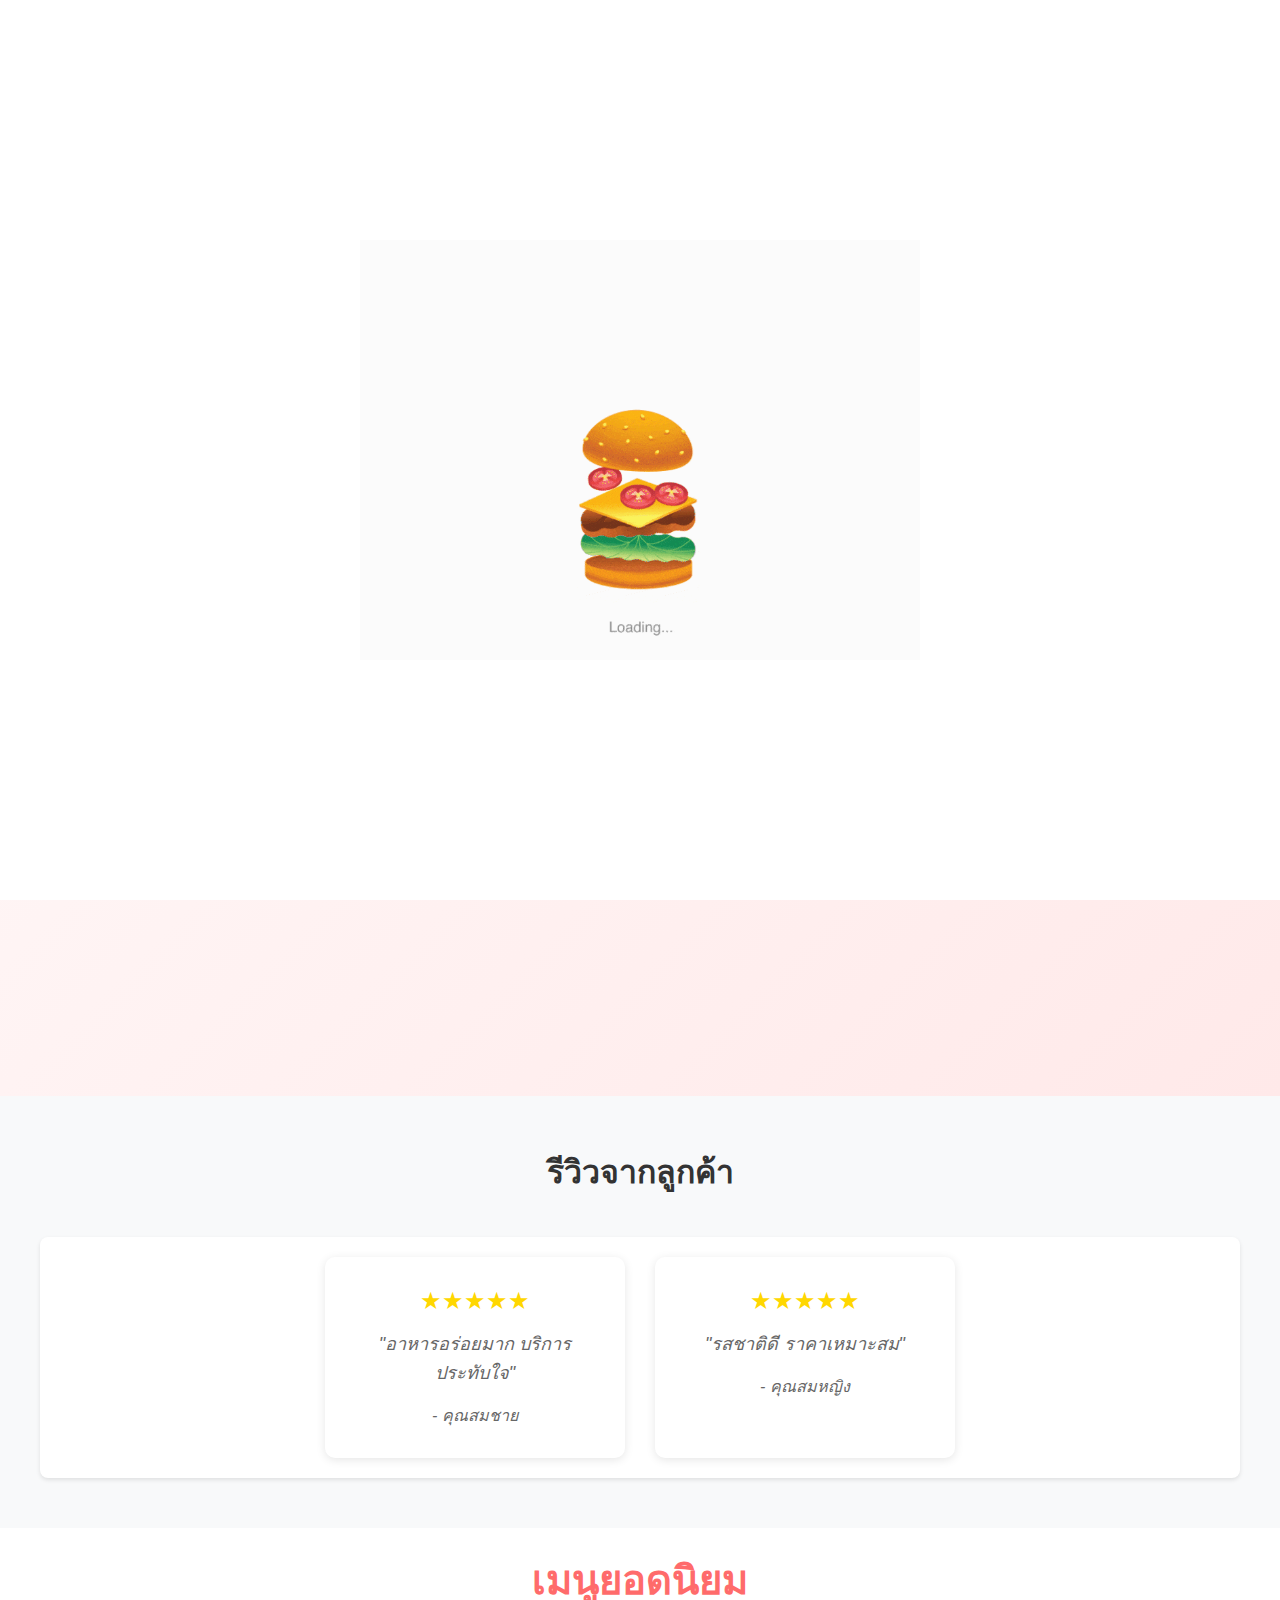
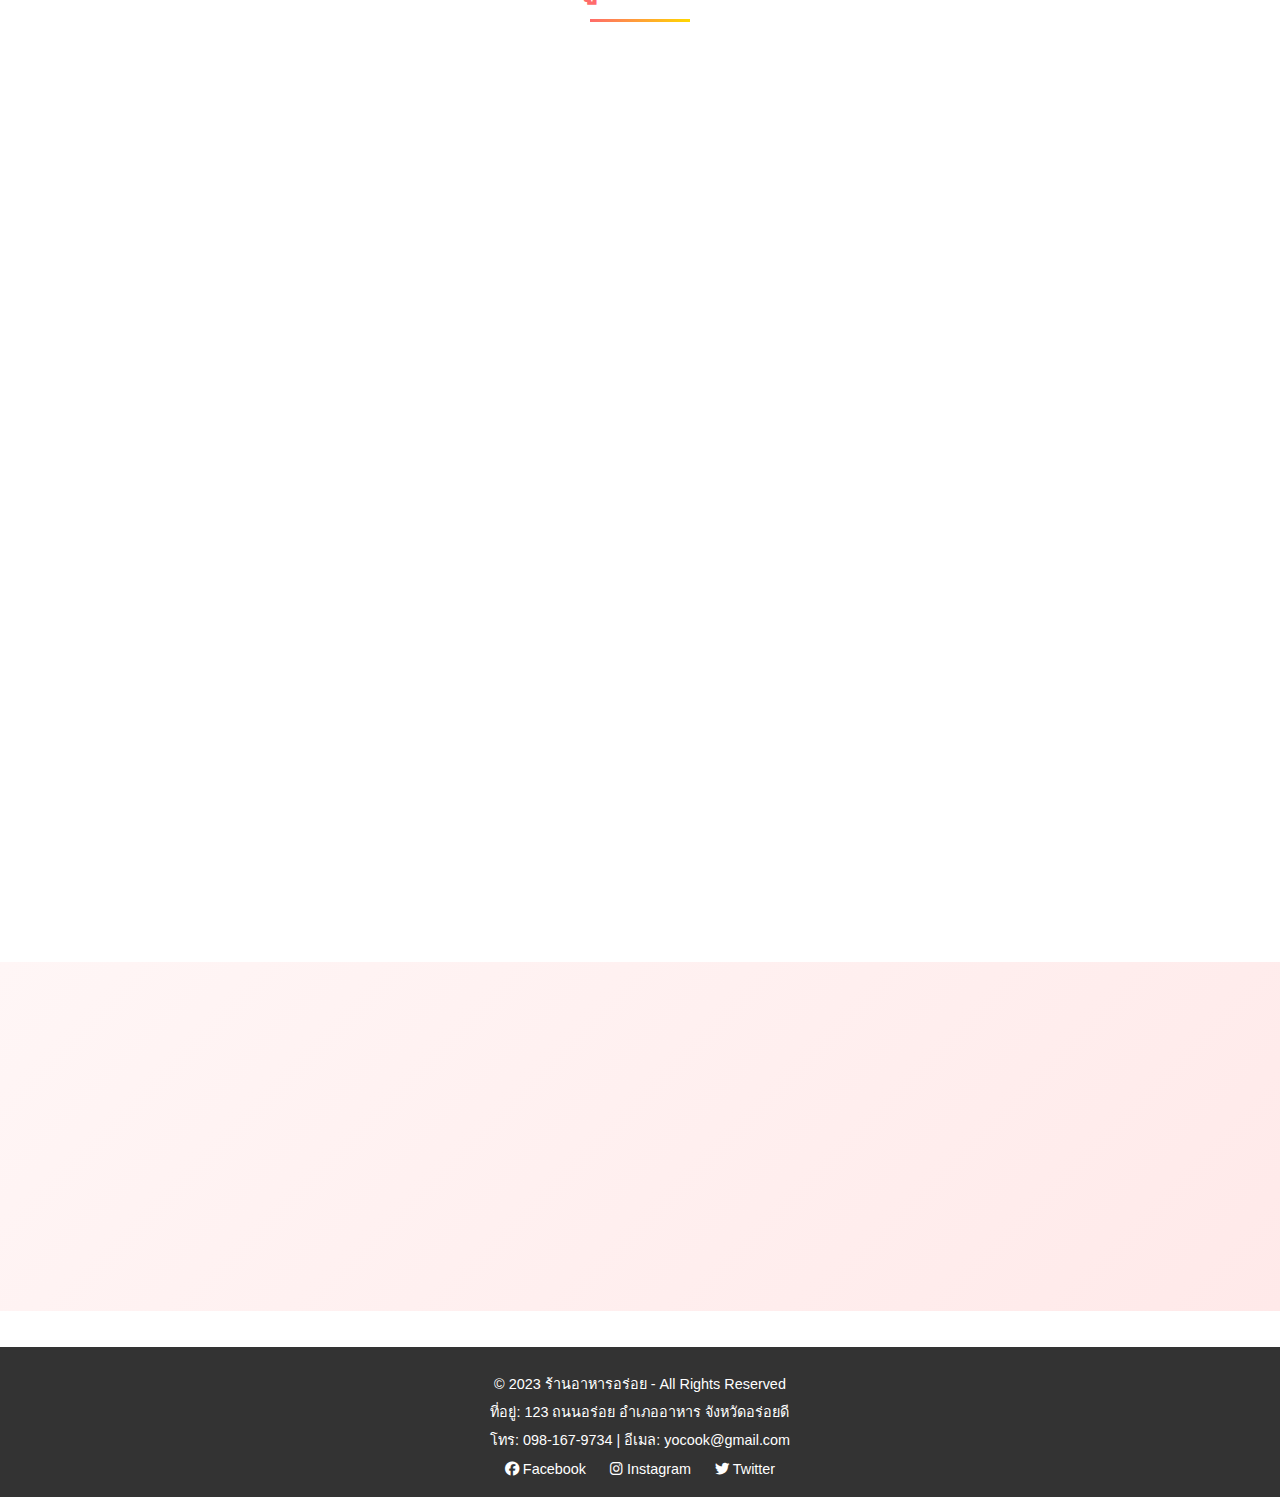
<file: index.html>
<!DOCTYPE html>
<html lang="th">

<head>
    <meta charset="UTF-8">
    <meta name="viewport" content="width=device-width, initial-scale=1.0, maximum-scale=1.0, user-scalable=no">
    <link rel="icon" type="image/png" href="assets/images/9.png">
    <title>YoCook</title>
    <link rel="stylesheet" href="assets/css/style.css">
    <link rel="stylesheet" href="https://cdnjs.cloudflare.com/ajax/libs/font-awesome/5.15.4/css/all.min.css">
    <link rel="stylesheet" href="https://cdnjs.cloudflare.com/ajax/libs/font-awesome/6.5.1/css/all.min.css">
</head>

<body>


    <header>
        <nav class="navbar">
            <div class="logo">
                <a href="index.html">
                    <img src="assets/images/3.png" class="logo-img" alt="ร้านอาหารออนไลน์">
                </a>
            </div>
            <ul class="nav-links">
                <li><a href="index.html"><i class="fas fa-home"></i> หน้าแรก</a></li>
                <li><a href="menu.html"><i class="fas fa-utensils"></i> เมนู</a></li>
                <li>
                    <a href="1.html">
                        <i class="fas fa-shopping-cart"></i>
                        <span class="cart-badge" style="display: none;">0</span>
                        อาหารที่สั่ง
                    </a>
                </li>
                <li><a href="contact.html"><i class="fas fa-envelope"></i> ติดต่อเรา</a></li>
            </ul>
            <div class="hamburger" onclick="toggleMenu()">
                <span></span>
                <span></span>
                <span></span>
            </div>
        </nav>
    </header>
    <script>
        function toggleMenu() {
            const navLinks = document.querySelector('.nav-links');
            navLinks.classList.toggle('active');
        }
    </script>

    <!-- Hero Section -->
    <section class="hero"
        style="background-image: url('assets/images/4.jpg'); background-size: cover; background-position: center;">
        <div class="hero-content">
            <h1>ยินดีต้อนรับสู่อาหาร<br>YoCook</h1> 
            <p>อร่อยทุกเมนู พร้อมเสิร์ฟด้วยใจ</p>
            <a href="menu.html" class="cta-button">สั่งอาหารเลย</a>
        </div>
    </section>

    <!-- เพิ่มหลังจาก Hero Section -->
    <section class="features">
        <div class="container">
            <div class="feature-box">
                <i class="fas fa-star"></i>
                <h3>อาหารคุณภาพ</h3>
                <p>วัตถุดิบสดใหม่ทุกวัน</p>
            </div>
            <div class="feature-box">
                <i class="fas fa-award"></i>
                <h3>รางวัลการันตี</h3>
                <p>การันตีความอร่อย</p>
            </div>
            <div class="feature-box">
                <i class="fas fa-users"></i>
                <h3>ลูกค้าประจำ</h3>
                <p>มากกว่า 1,000+ คน</p>
            </div>
        </div>
    </section>
    <!-- เพิ่มส่วน Testimonials -->
    <section class="reviews">
        <h2 class="section-title">รีวิวจากลูกค้า</h2>
        
        <div class="reviews-container">
            <div class="review-card">
                <div class="stars">★★★★★</div>
                <p class="review-text">"อาหารอร่อยมาก บริการประทับใจ"</p>
                <p class="reviewer">- คุณสมชาย</p>
            </div>

            <div class="review-card">
                <div class="stars">★★★★★</div>
                <p class="review-text">"รสชาติดี ราคาเหมาะสม"</p>
                <p class="reviewer">- คุณสมหญิง</p>
            </div>
        </div>
    </section>
    <!-- เพิ่มส่วน Popular Menu -->
    <section class="menu-section">
        <h2 class="menu-title">เมนูยอดนิยม</h2>
        
        <div class="product-grid">
            <div class="product-card">
                <img src="assets/images/1-1.jpg" alt="ข้าวผัดกุ้ง">
                <h3>ข้าวผัดกุ้ง</h3>
                <p>ราคา: 50 บาท</p>
                <button onclick="addToCart('ข้าวผัดกุ้ง',50)" class="order-btn">
                    <i class="fas fa-shopping-cart"></i> สั่งอาหาร
                </button>
            </div>
            <div class="product-card">
                <img src="assets/images/1-2.jpg" alt="ผัดไทยกุ้งสด">
                <h3>ผัดไทยกุ้งสด</h3>
                <p>ราคา: 60 บาท</p>
                <button onclick="addToCart('ผัดไทยกุ้งสด', 60)" class="order-btn">
                    <i class="fas fa-shopping-cart"></i> สั่งอาหาร
                </button>
            </div>
            <div class="product-card">
                <img src="assets/images/1-3.jpg" alt="แกงเขียวหวานไก่">
                <h3>แกงเขียวหวานไก่</h3>
                <p>ราคา: 55 บาท</p>
                <button onclick="addToCart('แกงเขียวหวานไก่', 55)" class="order-btn">
                    <i class="fas fa-shopping-cart"></i> สั่งอาหาร
                </button>
            </div>
            <div class="product-card">
                <img src="assets/images/1-8.jpg" alt="ปอเปี๊ยะทอด">
                <h3>ปอเปี๊ยะทอด</h3>
                <p>ราคา: 30 บาท</p>
                <button onclick="addToCart('ปอเปี๊ยะทอด',30)" class="order-btn">
                    <i class="fas fa-shopping-cart"></i> สั่งอาหาร
                </button>
            </div>
            <div class="product-card">
                <img src="assets/images/1-9.jpg" alt="หมูทอดกระเทียม">
                <h3>หมูทอดกระเทียม</h3>
                <p>ราคา: 50 บาท</p>
                <button onclick="addToCart('หมูทอดกระเทียม',50)" class="order-btn">
                    <i class="fas fa-shopping-cart"></i> สั่งอาหาร
                </button>
            </div>
            <div class="product-card">
                <img src="assets/images/1-7.jpg" alt="ข้าวมันไก่">
                <h3>ข้าวมันไก่</h3>
                <p>ราคา: 45 บาท</p>
                <button onclick="addToCart('ข้าวมันไก่',45)" class="order-btn">
                    <i class="fas fa-shopping-cart"></i> สั่งอาหาร
                </button>
            </div>
            <!-- เพิ่ม product-card อื่นๆ ตามต้องการ -->
        </div>
    </section>


    <!-- Promotion Banner -->
    <section class="promo-banner">
        <div class="promo-container">
            <div class="promo-item">
                <i class="fas fa-motorcycle"></i>
                <h3>จัดส่งฟรี</h3>
                <p>เมื่อสั่งอาหารครบ 300 บาท</p>
            </div>
            <div class="promo-item">
                <i class="fas fa-clock"></i>
                <h3>รวดเร็วทันใจ</h3>
                <p>จัดส่งภายใน 30 นาที</p>
            </div>
            <div class="promo-item">
                <i class="fas fa-percent"></i>
                <h3>โปรโมชั่นพิเศษ</h3>
                <p>ลด 10% เมื่อสั่งผ่านเว็บไซต์</p>
            </div>
        </div>
    </section>

    <br><br>





    <!-- Footer -->
    <footer class="footer">
        <div class="footer-content">
            <p>&copy; 2023 ร้านอาหารอร่อย - All Rights Reserved</p>
            <p>ที่อยู่: 123 ถนนอร่อย อำเภออาหาร จังหวัดอร่อยดี</p>
            <p>โทร: 098-167-9734 | อีเมล: yocook@gmail.com</p>
            <div class="social-links">
                <a href="https://facebook.com" target="_blank">
                    <i class="fab fa-facebook"></i> Facebook
                </a>
                <a href="https://instagram.com" target="_blank">
                    <i class="fab fa-instagram"></i> Instagram
                </a>
                <a href="https://twitter.com" target="_blank">
                    <i class="fab fa-twitter"></i> Twitter
                </a>
            </div>
        </div>
    </footer>

    
<!-- loader -->
    <div class="loader-container">
        <img src="assets/images/loader.gif" alt="">
    </div>
    <!-- Cookie Consent Banner -->
<div id="cookie-banner" class="cookie-banner">
    <div class="cookie-content">
        <p>เว็บไซต์นี้ใช้คุกกี้เพื่อพัฒนาประสบการณ์การใช้งานของคุณ</p>
        <div class="cookie-buttons">
            <button onclick="acceptCookies()">ยอมรับ</button>
            <button onclick="rejectCookies()" class="secondary">ปฏิเสธ</button>
        </div>
        </div>
    </div>



    <script src="assets/js/scrip.js"></script>
    <script src="assets/js/showSlides.js"></script>
    <script src="assets/js/cart.js"></script>
    <script src="assets/js/cookies.js"></script>
</body>

</html>
</file>
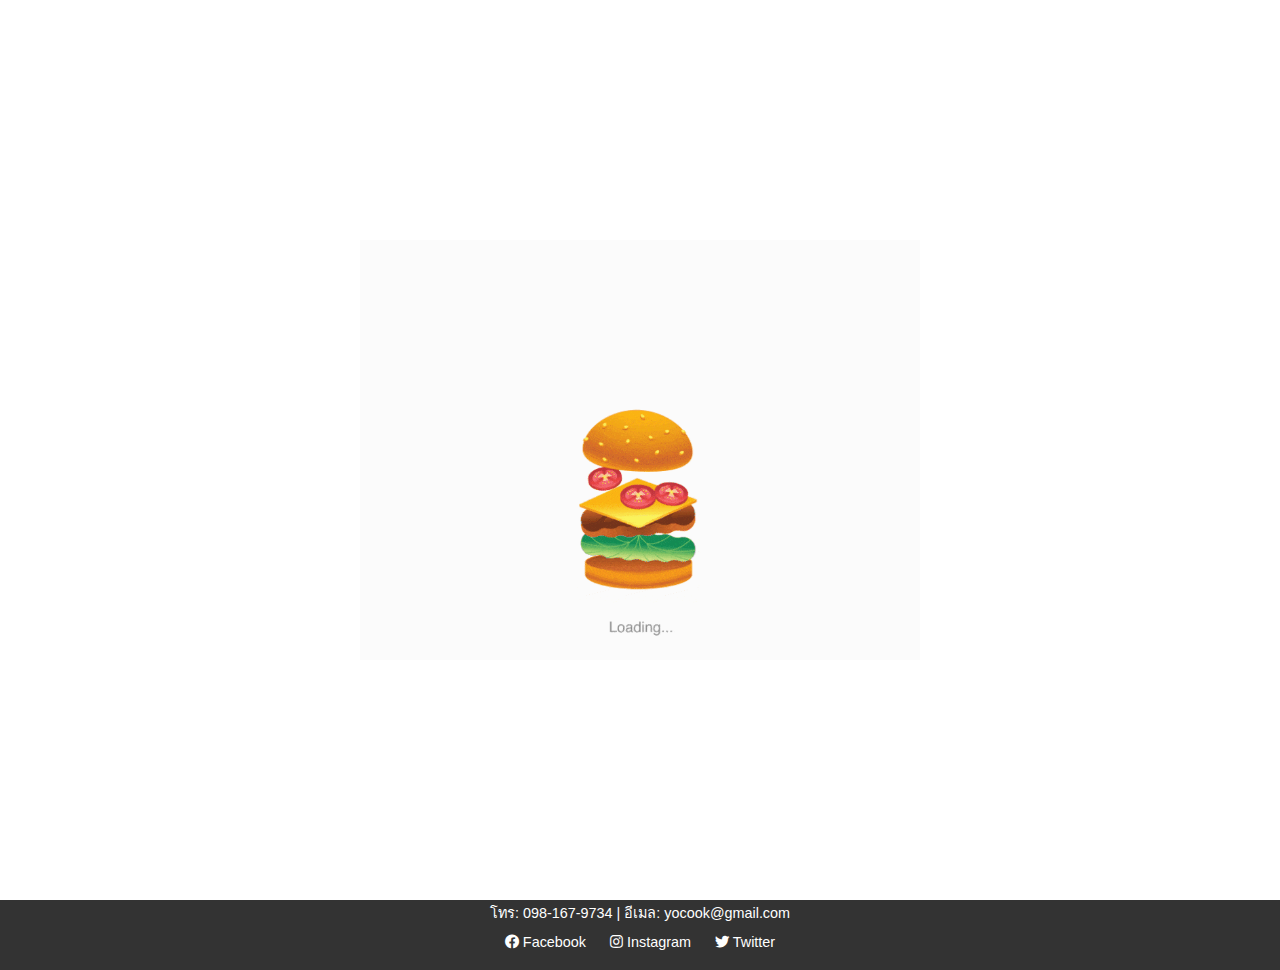
<file: 1.html>
<!DOCTYPE html>
<html lang="th">

<head>
    <meta charset="UTF-8">
    <meta name="viewport" content="width=device-width, initial-scale=1.0, maximum-scale=1.0, user-scalable=no">
    <link rel="icon" type="image/png" href="assets/images/9.png">
    <title>YoCook</title>
    <link rel="stylesheet" href="assets/css/style.css">
    <link rel="stylesheet" href="https://cdnjs.cloudflare.com/ajax/libs/font-awesome/5.15.4/css/all.min.css">
    <link rel="stylesheet" href="assets/css/orderHistory.css">
</head>

<body>
  
    <header>
        <nav class="navbar">
            <div class="logo">
                <a href="index.html">
                    <img src="assets/images/3.png" class="logo-img" alt="ร้านอาหารออนไลน์">
                </a>
            </div>
            <ul class="nav-links">
                <li><a href="index.html"><i class="fas fa-home"></i> หน้าแรก</a></li>
                <li><a href="menu.html"><i class="fas fa-utensils"></i> เมนู</a></li>
                <li><a href="1.html"><i class="fas fa-shopping-cart"></i> อาหารที่สั่ง</a></li>
                <li><a href="contact.html"><i class="fas fa-envelope"></i> ติดต่อเรา</a></li>
            </ul>
            <div class="hamburger" onclick="toggleMenu()">
                <span></span>
                <span></span>
                <span></span>
            </div>
        </nav>
    </header>
    <script>
        function toggleMenu() {
            const navLinks = document.querySelector('.nav-links');
            navLinks.classList.toggle('active');
        }
    </script>
    <br>


 <!-- Cart Section -->
 <div class="cart-wrapper">
    <div class="cart-progress">
        <div class="progress-step active" data-step="cart">
            <i class="fas fa-shopping-cart"></i>
            <span>ตะกร้าสินค้า</span>
        </div>
        <div class="progress-step" data-step="payment">
            <i class="fas fa-credit-card"></i>
            <span>ข้อมูลจัดส่ง</span>
        </div>
        <div class="progress-step" data-step="history">
            <i class="fas fa-history"></i>
            <span>ประวัติการสั่งซื้อ</span>
        </div>
    </div>

    <div class="cart-container">
        <div class="cart-content">
            <div class="cart-items">
                <h2>รายการอาหาร</h2>
                <div class="cart-table">
                    <table>
                        <thead>
                            <tr>
                                <th>รายการ</th>
                                <th>ราคา</th>
                                <th>จำนวน</th>
                                <th>รวม</th>
                                <th>ลบ</th>
                            </tr>
                        </thead>
                        <tbody id="cart-items">
                            <!-- รายการอาหารจะถูกเพิ่มที่นี่ด้วย JavaScript -->
                        </tbody>
                    </table>
                </div>
            </div>

            

            <div class="cart-summary">
                <div class="summary-card">
                    <h3>สรุปรายการสั่งซื้อ</h3>
                    <div class="summary-details">
                        <div class="summary-row">
                            <span>ค่าจัดส่ง</span>
                            <span>฿<span id="delivery">30</span></span>
                        </div>
                        <div class="summary-row discount">
                            <span>ส่วนด</span>
                            <span>-฿<span id="discount">0</span></span>
                        </div>
                        <div class="summary-row total">
                            <span>ยอดรวมทั้งสิ้น</span>
                            <span>฿<span id="total-price">0</span></span>
                        </div>
                    </div>

                    <div class="promo-code">
                        <input type="text" placeholder="ใส่โค้ดส่วนลด">
                        <button>ใช้โค้ด</button>
                    </div>

                    <div class="cart-buttons">
                        <button class="checkout-btn" onclick="handlePayment()">
                            <i class="fas fa-shopping-bag"></i> ดำเนินการสั่งซื้อ
                        </button>
                        <button class="clear-cart-btn" onclick="clearCart()">
                            <i class="fas fa-trash"></i> ล้างตะกร้า
                        </button>
                    </div>
                </div>
            </div>
        </div>
    </div>
</div>

    <!-- เพิ่มหลังจาก cart-container -->
    <div class="order-history-section" style="display: none;">
        <div class="history-container">
            <h2 class="history-title">
                <i class="fas fa-history"></i> ประวัติการสั่งซื้อ
            </h2>
            <div id="order-history-container"></div>
        </div>
    </div>

    <!-- Footer -->
    <footer class="footer">
        <div class="footer-content">
            <p>&copy; 2023 ร้านอาหารอร่อย - All Rights Reserved</p>
            <p>ที่อยู่: 123 ถนนอร่อย อำเภออาหาร จังหวัดอร่อยดี</p>
            <p>โทร: 098-167-9734 | อีเมล: yocook@gmail.com</p>
            <div class="social-links">
                <a href="https://facebook.com" target="_blank">
                    <i class="fab fa-facebook"></i> Facebook
                </a>
                <a href="https://instagram.com" target="_blank">
                    <i class="fab fa-instagram"></i> Instagram
                </a>
                <a href="https://twitter.com" target="_blank">
                    <i class="fab fa-twitter"></i> Twitter
                </a>
            </div>
        </div>
    </footer>





    <div class="loader-container">
        <img src="assets/images/loader.gif" alt="">
    </div>
  <!-- Cookie Consent Banner -->
  <div id="cookie-banner" class="cookie-banner">
    <div class="cookie-content">
        <p>เว็บไซต์นี้ใช้คุกกี้เพื่อพัฒนาประสบการณ์การใช้งานของคุณ</p>
        <div class="cookie-buttons">
            <button onclick="acceptCookies()">ยอมรับ</button>
            <button onclick="rejectCookies()" class="secondary">ปฏิเสธ</button>
        </div>
        </div>
    </div> 


    <script src="assets/js/scrip.js"></script>
    <script src="assets/js/showSlides.js"></script>
    <script src="assets/js/cart.js"></script>
    <script src="assets/js/cookies.js"></script>

    <!-- เพิ่ม payment.js แทน -->
    <script src="assets/js/payment.js"></script>
    <script src="assets/js/delivery.js"></script>

    <!-- เพิ่ม HTML สำหรับ popup ไว้ที่ท้ายไฟล์ก่อน </body> -->
    <div id="delivery-popup" class="popup">
        <div class="popup-content">
            <span class="close-popup">&times;</span>
            <h2>ข้อมูลจัดส่ง</h2>
            <form id="shipping-form">
                <div class="form-group">
                    <label for="fullname">ชื่อ-นามสกุล <span class="required">*</span></label>
                    <input type="text" id="fullname" name="fullname" required>
                </div>
                
                <div class="form-group">
                    <label for="phone">เบอร์โทรศัพท์ <span class="required">*</span></label>
                    <input type="tel" id="phone" name="phone" pattern="[0-9]{10}" required>
                </div>
                
                <div class="form-group">
                    <label for="email">อีเมล <span class="required">*</span></label>
                    <input type="email" id="email" name="email" required>
                </div>
                
                <div class="form-group">
                    <label for="address">ที่อยู่จัดส่ง <span class="required">*</span></label>
                    <textarea id="address" name="address" rows="3" required></textarea>
                </div>
                
                <div class="form-group">
                    <label for="note">หมายเหตุเพิ่มเติม</label>
                    <textarea id="note" name="note" rows="2"></textarea>
                </div>

                <div class="form-buttons">
                    <button type="button" class="confirm-btn" onclick="confirmDeliveryInfo()">
                        <i class="fas fa-check"></i> ยืนยันข้อมูล
                    </button>
                    <button type="button" class="cancel-btn" onclick="closeDeliveryPopup()">
                        <i class="fas fa-times"></i> ยกเลิก
                    </button>
                </div>
            </form>
        </div>
    </div>

    <div id="order-history-container"></div>

    <script src="assets/js/orderHistory.js"></script>


</body> 

</html>
</file>
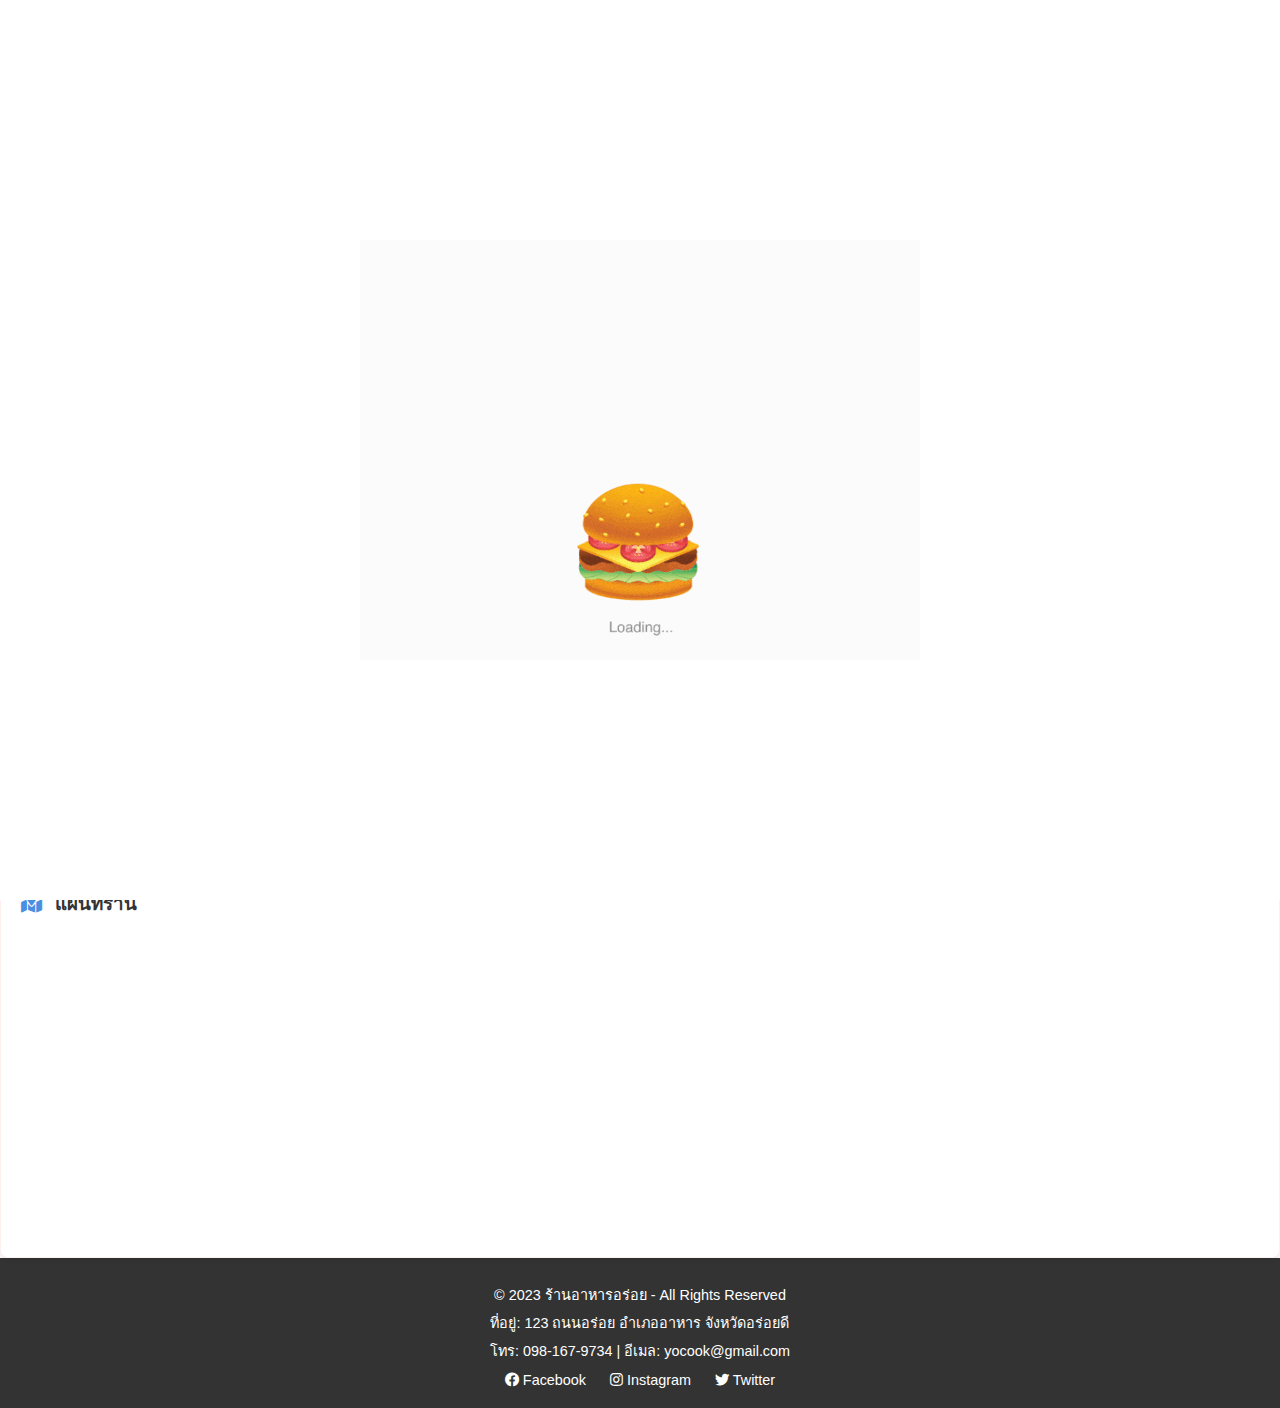
<file: contact.html>
<!DOCTYPE html>
<html lang="th">

<head>
    <meta charset="UTF-8">
    <meta name="viewport" content="width=device-width, initial-scale=1.0, maximum-scale=1.0, user-scalable=no">
    <link rel="icon" type="image/png" href="assets/images/9.png">
    <title>YoCook</title>
    <link rel="stylesheet" href="assets/css/style.css">
    <link rel="stylesheet" href="https://cdnjs.cloudflare.com/ajax/libs/font-awesome/5.15.4/css/all.min.css">
</head>

<body>

    <header>
        <nav class="navbar">
            <div class="logo">
                <a href="index.html">
                    <img src="assets/images/3.png" class="logo-img" alt="ร้านอาหารออนไลน์">
                </a>
            </div>
            <ul class="nav-links">
                <li><a href="index.html"><i class="fas fa-home"></i> หน้าแรก</a></li>
                <li><a href="menu.html"><i class="fas fa-utensils"></i> เมนู</a></li>
                <li><a href="1.html"><i class="fas fa-shopping-cart"></i> อาหารที่สั่ง</a></li>
                <li><a href="contact.html"><i class="fas fa-envelope"></i> ติดต่อเรา</a></li>


            </ul>
            <div class="hamburger" onclick="toggleMenu()">
                <span></span>
                <span></span>
                <span></span>
            </div>
        </nav>
    </header>
    <script>
        function toggleMenu() {
            const navLinks = document.querySelector('.nav-links');
            navLinks.classList.toggle('active');
        }
    </script>
    <br>

    <section class="contact-section">
        <div class="contact-container">
            <h2>ติดต่อเรา</h2>
            <div class="contact-content">
                <div class="contact-info">
                    <div class="info-item">
                        <i class="fas fa-map-marker-alt"></i>
                        <div>
                            <h3>ที่อยู่</h3>
                            <p>123 ถนนอร่อย อำเภออาหาร จังหวัดอร่อยดี 12345</p>
                        </div>
                    </div>
                    <div class="info-item">
                        <i class="fas fa-phone-alt"></i>
                        <div>
                            <h3>เบอร์โทรศัพท์</h3>
                            <p>098-167-9734</p><p>
                        </div>
                    </div>
                    <div class="info-item">
                        <i class="fas fa-envelope"></i>
                        <div>
                            <h3>อีเมล</h3>
                            <p>yocook@gmail.com</p>
                        </div>
                    </div>
                    <div class="info-item">
                        <i class="fas fa-clock"></i>
                        <div>
                            <h3>เวลาทำการ</h3>
                            <p>ทุกวัน 10:00 - 22:00 น.</p>
                        </div>
                    </div>
                </div>


                    <!-- Reviews Section -->
                    <div class="reviews-container">
                        <h3><i class="fas fa-star"></i> รีวิวจากลูกค้า</h3>
                        <div class="review-item">
                            <div class="review-header">
                                <span class="reviewer-name">คุณ สมชาย</span>
                                <div class="rating">
                                    <i class="fas fa-star"></i>
                                    <i class="fas fa-star"></i>
                                    <i class="fas fa-star"></i>
                                    <i class="fas fa-star"></i>
                                    <i class="fas fa-star"></i>
                                </div>
                            </div>
                            <p class="review-text">"อาหารอร่อยมาก บริการดีเยี่ยม บรรยากาศดี แนะนำเลยครับ"</p>
                        </div>

                        <div class="review-item">
                            <div class="review-header">
                                <span class="reviewer-name">คุณ สมหญิง</span>
                                <div class="rating">
                                    <i class="fas fa-star"></i>
                                    <i class="fas fa-star"></i>
                                    <i class="fas fa-star"></i>
                                    <i class="fas fa-star"></i>
                                    <i class="far fa-star"></i>
                                </div>
                            </div>
                            <p class="review-text">"ราคาสมเหตุสมผล รสชาติอาหารดี จะกลับมาอุดหนุนอีกแน่นอนค่ะ"</p>
                        </div>
                    </div>
                </div>
            </div>
        </div>
    </section>
    <!-- Google Maps -->
    <div class="map-container">
        <h3><i class="fas fa-map-marked-alt"></i> แผนที่ร้าน</h3>
        <iframe 
            src="https://www.google.com/maps/embed?pb=!1m18!1m12!1m3!1d496115.3313133451!2d100.35290282234278!3d13.724601490862454!2m3!1f0!2f0!3f0!3m2!1i1024!2i768!4f13.1!3m3!1m2!1s0x311d6032280d61f3%3A0x10100b25de24820!2z4LiB4Lij4Li44LiH4LmA4LiX4Lie4Lih4Lir4Liy4LiZ4LiE4Lij!5e0!3m2!1sth!2sth!4v1711099431099!5m2!1sth!2sth"
            width="100%" 
            height="300" 
            style="border:0;" 
            allowfullscreen="" 
            loading="lazy">
        </iframe>
    </div>

    <!-- Footer -->
    <footer class="footer">
        <div class="footer-content">
            <p>&copy; 2023 ร้านอาหารอร่อย - All Rights Reserved</p>
            <p>ที่อยู่: 123 ถนนอร่อย อำเภออาหาร จังหวัดอร่อยดี</p>
            <p>โทร: 098-167-9734 | อีเมล: yocook@gmail.com</p>
            <div class="social-links">
                <a href="https://facebook.com" target="_blank">
                    <i class="fab fa-facebook"></i> Facebook
                </a>
                <a href="https://instagram.com" target="_blank">
                    <i class="fab fa-instagram"></i> Instagram
                </a>
                <a href="https://twitter.com" target="_blank">
                    <i class="fab fa-twitter"></i> Twitter
                </a>
            </div>
        </div>
    </footer>

    <div class="loader-container">
        <img src="assets/images/loader.gif" alt="">
    </div>
  <!-- Cookie Consent Banner -->
  <div id="cookie-banner" class="cookie-banner">
    <div class="cookie-content">
        <p>เว็บไซต์นี้ใช้คุกกีเพื่อพัฒนาประสบการณ์การใช้งานของคุณ</p>
        <div class="cookie-buttons">
            <button onclick="acceptCookies()">ยอมรับ</button>
            <button onclick="rejectCookies()" class="secondary">ปฏิเสธ</button>
        </div>
        </div>
    </div>




    <script src="assets/js/scrip.js"></script>
    <script src="assets/js/showSlides.js"></script>
    <script src="assets/js/cart.js"></script>
    <script src="assets/js/cookies.js"></script>
</body> 

</html>
</file>
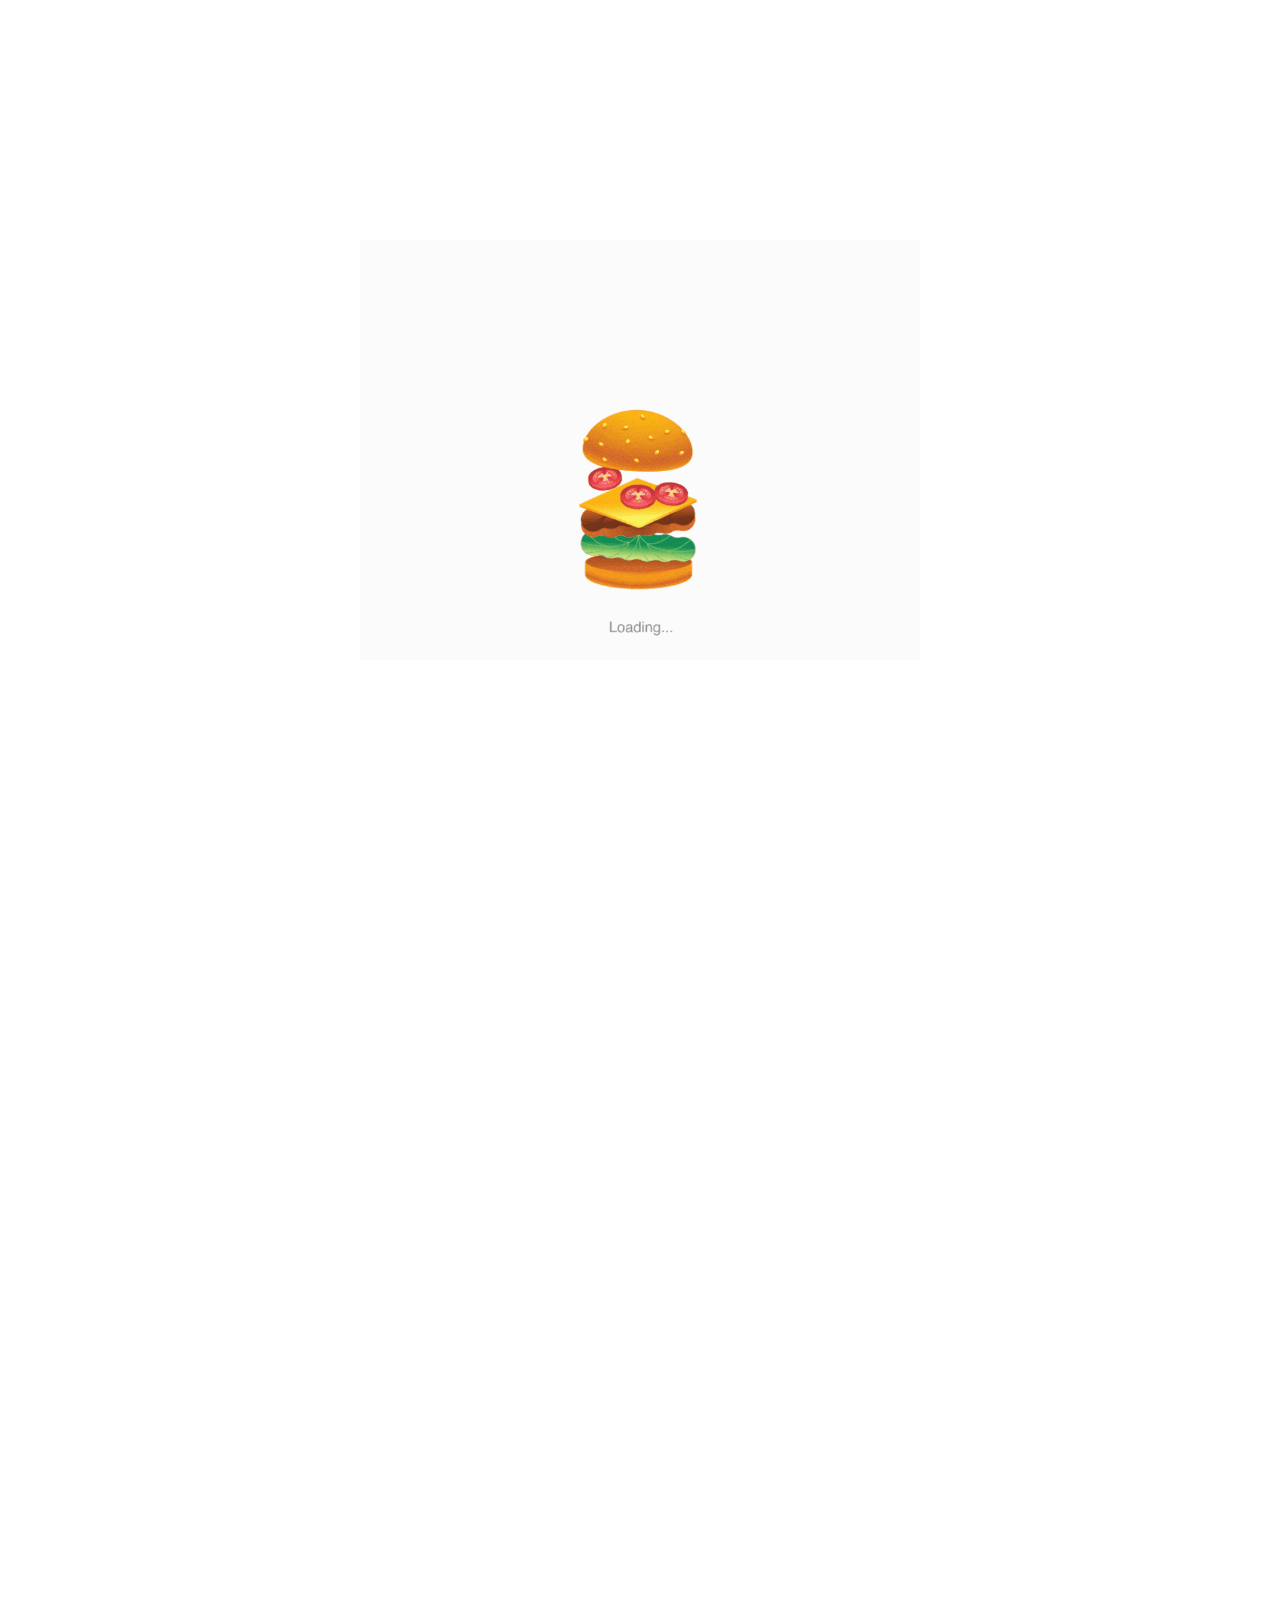
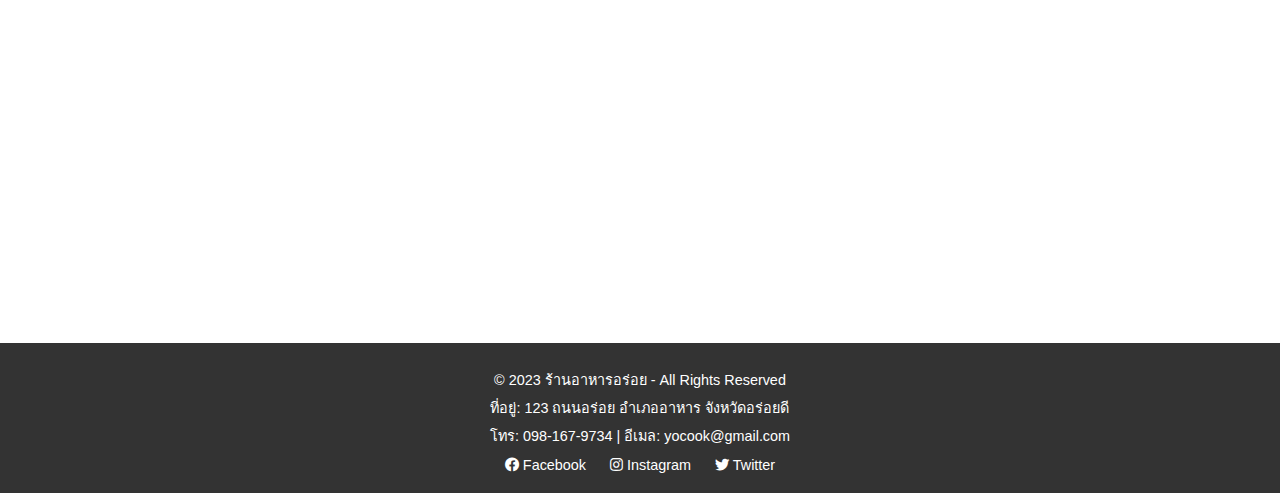
<file: menu.html>
<!DOCTYPE html>
<html lang="th">

<head>
    <meta charset="UTF-8">
    <meta name="viewport" content="width=device-width, initial-scale=1.0, maximum-scale=1.0, user-scalable=no">
    <link rel="icon" type="image/png" href="assets/images/9.png">
    <title>YoCook</title>
    <link rel="stylesheet" href="assets/css/style.css">
    <link rel="stylesheet" href="https://cdnjs.cloudflare.com/ajax/libs/font-awesome/5.15.4/css/all.min.css">
</head>

<body>
    <div class="loader-wrapper">
        <div class="loader">
            <div class="loader-inner">

            </div>
        </div>
    </div>
    <header>
        <nav class="navbar">
            <div class="logo">
                <a href="index.html">
                    <img src="assets/images/3.png" class="logo-img" alt="ร้านอาหารออนไลน์">
                </a>
            </div>
            <ul class="nav-links">
                <li><a href="index.html"><i class="fas fa-home"></i> หน้าแรก</a></li>
                <li><a href="menu.html"><i class="fas fa-utensils"></i> เมนู</a></li>
                <li>
                    <a href="1.html">
                        <i class="fas fa-shopping-cart"></i>
                        <span class="cart-badge" style="display: none;">0</span>
                        อาหารที่สั่ง
                    </a>
                </li>                
                <li><a href="contact.html"><i class="fas fa-envelope"></i> ติดต่อเรา</a></li>
            </ul>
            <div class="hamburger" onclick="toggleMenu()">
                <span></span>
                <span></span>
                <span></span>
            </div>
        </nav>
    </header>
    <script>
        function toggleMenu() {
            const navLinks = document.querySelector('.nav-links');
            navLinks.classList.toggle('active');
        }
    </script>



    <section id="menu">
        <section class="popular-menu">
            <h2>เมนูอาหาร</h2><br>
            <div class="product-grid">
                <div class="product-card">
                    <img src="assets/images/1-1.jpg" alt="Product 1"><br><br>
                    <h3>ข้าวผัดกุ้ง</h3>
                    <p>ราคา: 50 บาท</p>
                    <button onclick="addToCart('ข้าวผัดกุ้ง', 50)" class="order-btn">
                        <i class="fas fa-shopping-cart"></i> สั่งอาหาร
                    </button><br>
                </div>
                <div class="product-card">
                    <img src="assets/images/1-2.jpg" alt="Product 2"><br><br>   
                    <h3>ผัดไทยกุ้งสด</h3>
                    <p>ราคา: 60 บาท</p>
                    <button onclick="addToCart('ผัดไทยกุ้งสด', 60)" class="order-btn">
                        <i class="fas fa-shopping-cart"></i> สั่งอาหาร
                    </button><br>
                </div>
                <div class="product-card">
                    <img src="assets/images/1-3.jpg" alt="Product 3"><br><br>
                    <h3>แกงเขียวหวานไก่</h3>
                    <p>ราคา: 55 บาท</p>
                    <button onclick="addToCart('แกงเขียวหวานไก่', 55)" class="order-btn">
                        <i class="fas fa-shopping-cart"></i> สั่งอาหาร
                    </button><br>
                </div>

                <div class="product-card">
                    <img src="assets/images/1-5.jpg" alt="Product 4"><br><br>
                    <h3>ข้าวไข่ข้น</h3>
                    <p>ราคา: 50 บาท</p>
                    <button onclick="addToCart('ข้าวไข่ข้น',50)" class="order-btn">
                        <i class="fas fa-shopping-cart"></i> สั่งอาหาร
                    </button><br>
                </div>
                <div class="product-card">
                    <img src="assets/images/1-6.jpg" alt="Product 5"><br><br>   
                    <h3>ส้มตำไทย</h3>
                    <p>ราคา: 40 บาท</p>
                    <button onclick="addToCart('ส้มตำไทย',40)" class="order-btn">
                        <i class="fas fa-shopping-cart"></i> สั่งอาหาร
                    </button><br>
                </div>
                <div class="product-card">
                    <img src="assets/images/1-7.jpg" alt="Product 6"><br><br>      
                    <h3>ข้าวมันไก่</h3>
                    <p>ราคา: 45 บาท</p>
                    <button onclick="addToCart('ข้าวมันไก่',45)" class="order-btn">
                        <i class="fas fa-shopping-cart"></i> สั่งอาหาร
                    </button><br>
                </div>
                <div class="product-card">
                    <img src="assets/images/1-8.jpg" alt="Product 7"><br><br>   
                    <h3>ปอเปี๊ยะทอด</h3>
                    <p>ราคา: 30 บาท</p>
                    <button onclick="addToCart('ปอเปี๊ยะทอด',30)" class="order-btn">
                        <i class="fas fa-shopping-cart"></i> สั่งอาหาร
                    </button><br>
                </div>
                <div class="product-card">
                    <img src="assets/images/1-9.jpg" alt="Product 8"><br><br>
                    <h3>หมูทอดกระเทียม</h3>
                    <p>ราคา: 50 บาท</p>
                    <button onclick="addToCart('หมูทอดกระเทียม',50)" class="order-btn">
                        <i class="fas fa-shopping-cart"></i> สั่งอาหาร
                    </button><br>
                </div>
            </div>
        </section>
        <br><br>
    </section>







    <!-- Footer -->
    <footer class="footer">
        <div class="footer-content">
            <p>&copy; 2023 ร้านอาหารอร่อย - All Rights Reserved</p>
            <p>ที่อยู่: 123 ถนนอร่อย อำเภออาหาร จังหวัดอร่อยดี</p>
            <p>โทร: 098-167-9734 | อีเมล: yocook@gmail.com</p>
            <div class="social-links">
                <a href="https://facebook.com" target="_blank">
                    <i class="fab fa-facebook"></i> Facebook
                </a>
                <a href="https://instagram.com" target="_blank">
                    <i class="fab fa-instagram"></i> Instagram
                </a>
                <a href="https://twitter.com" target="_blank">
                    <i class="fab fa-twitter"></i> Twitter
                </a>
            </div>
        </div>
    </footer>


    <div class="loader-container">
        <img src="assets/images/loader.gif" alt="">
    </div>
  <!-- Cookie Consent Banner -->
  <div id="cookie-banner" class="cookie-banner">
    <div class="cookie-content">
        <p>เว็บไซต์นี้ใช้คุกกี้เพื่อพัฒนาประสบการณ์การใช้งานของคุณ</p>
        <div class="cookie-buttons">
            <button onclick="acceptCookies()">ยอมรับ</button>
            <button onclick="rejectCookies()" class="secondary">ปฏิเสธ</button>
        </div>
        </div>
    </div>
    <script src="assets/js/scrip.js"></script>
    <script src="assets/js/showSlides.js"></script>
    <script src="assets/js/cart.js"></script>
    <script src="assets/js/cookies.js"></script>
</body>

</html>
</file>
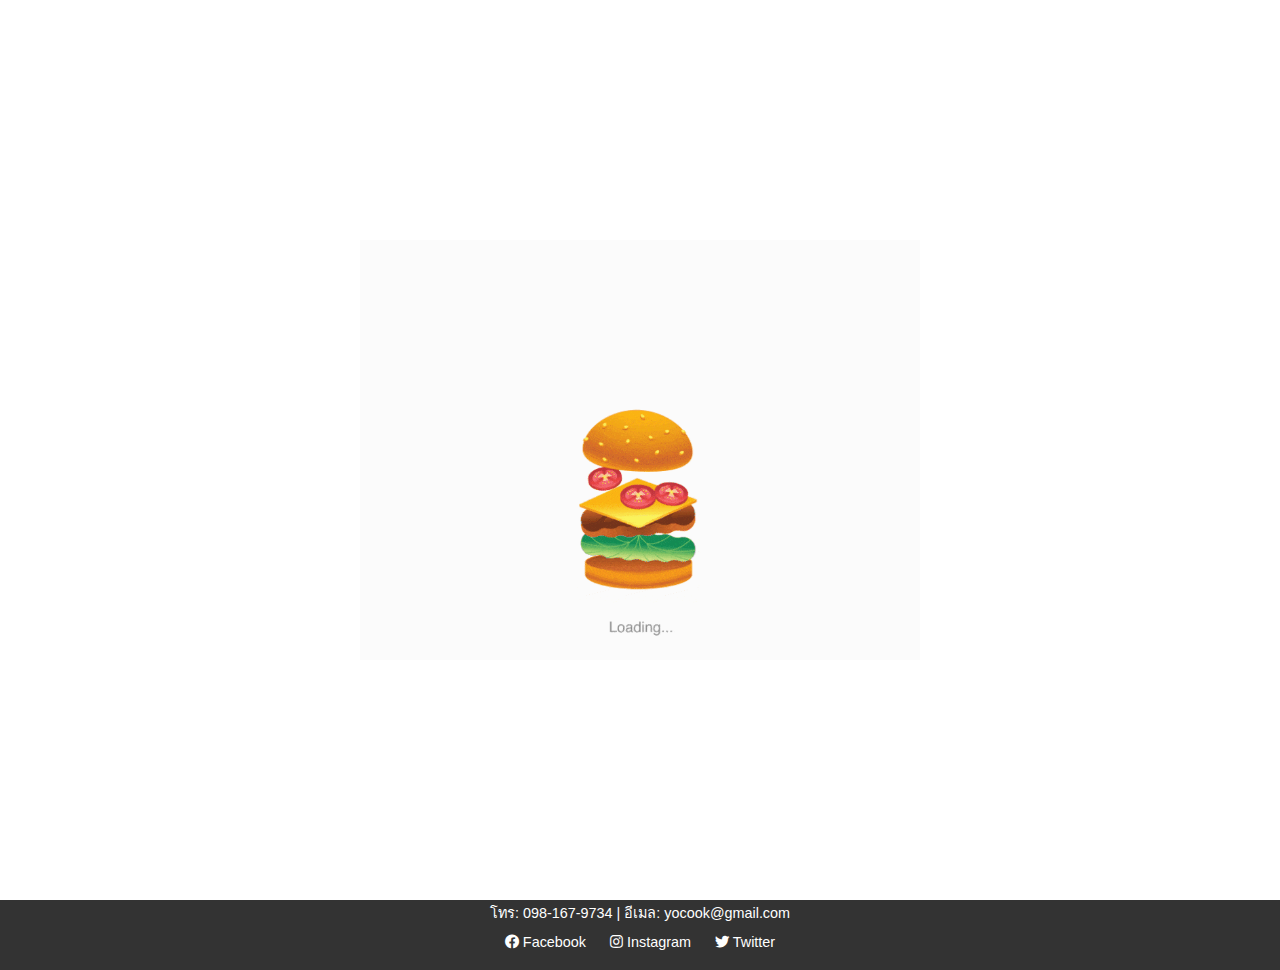
<file: success.html>
<!DOCTYPE html>
<html lang="th">
<head>
    <meta charset="UTF-8">
    <meta name="viewport" content="width=device-width, initial-scale=1.0">
    <link rel="icon" type="image/png" href="assets/images/9.png">
    <title>สั่งซื้อสำเร็จ - YoCook</title>
    <link rel="stylesheet" href="assets/css/style.css">
    <link rel="stylesheet" href="https://cdnjs.cloudflare.com/ajax/libs/font-awesome/5.15.4/css/all.min.css">
    <link rel="stylesheet" href="assets/css/success.css">
</head>
<body>
    <header>
        <nav class="navbar">
            <div class="logo">
                <a href="index.html">
                    <img src="assets/images/3.png" class="logo-img" alt="ร้านอาหารออนไลน์">
                </a>
            </div>
            <ul class="nav-links">
                <li><a href="index.html"><i class="fas fa-home"></i> หน้าแรก</a></li>
                <li><a href="menu.html"><i class="fas fa-utensils"></i> เมนู</a></li>
                <li><a href="1.html"><i class="fas fa-shopping-cart"></i> อาหารที่สั่ง</a></li>
                <li><a href="contact.html"><i class="fas fa-envelope"></i> ติดต่อเรา</a></li>
            </ul>
        </nav>
    </header>

    <main class="success-container">
        <div class="success-card">
            <i class="fas fa-check-circle success-icon"></i>
            <h1>ชำระเงินเสร็จสิ้น</h1>
            <div class="payment-status">
                <i class="fas fa-check-circle"></i>
                <span>การชำระเงินสำเร็จ</span>
            </div>
            <div class="order-details">
                <p>หมายเลขคำสั่งซื้อ: <span id="orderNumber"></span></p>
                <p>วันที่สั่งซื้อ: <span id="orderDate"></span></p>
                <hr>
                <h3>ข้อมูลการจัดส่ง</h3>
                <p>ชื่อผู้รับ: <span id="customerName"></span></p>
                <p>ที่อยู่จัดส่ง: <span id="shippingAddress"></span></p>
                <p>เบอร์โทร: <span id="phoneNumber"></span></p>
                <p>อีเมล: <span id="email"></span></p>
                <hr>
                <p class="total-amount">ยอดรวมทั้งสิ้น: ฿<span id="totalAmount"></span></p>
            </div>
            <div class="action-buttons">
                <a href="index.html" class="btn-home">
                    <i class="fas fa-home"></i> กลับหน้าแรก
                </a>
                <a href="1.html" class="btn-history">
                    <i class="fas fa-history"></i> ดูประวัติการสั่งซื้อ
                </a>
            </div>
        </div>
    </main>

    <script src="assets/js/success.js"></script>
</body>
</html>
</file>
<file: assets/css/style.css>
body {
    margin: 0;
    padding-top: 70px;
    font-family: 'Prompt', sans-serif;
    padding-top: 70px;
    margin: 0;
    overflow-x: hidden;
}

.header-container {
    background: url('assets/images/header-bg.jpg') no-repeat center center/cover;
    color: white;
    text-align: center;
    padding: 100px 20px;
}

.header-btn {
    background-color: #007BFF;
    color: white;
    padding: 10px 20px;
    border: none;
    cursor: pointer;
    border-radius: 5px;
}

.featured-items {
    padding: 40px 20px;
    text-align: center;
}

.product-grid {
    display: flex;
    gap: 20px;
    justify-content: center;
    flex-wrap: wrap;
}

.product-card {
    background-color: #f8f8f8;
    border: 1px solid #ddd;
    border-radius: 10px;
    overflow: hidden;
    width: 250px;
    text-align: center;
    padding: 20px;
}

.product-card img {
    max-width: 100%;
    height: auto;
    border-radius: 5px;
}

.buy-btn {
    background-color: #28A745;
    color: white;
    padding: 10px 15px;
    border: none;
    cursor: pointer;
    border-radius: 5px;
}


header {
    color: white;
    padding: 1em;
    text-align: center;
    margin: 0;
    width: 100%;
}

nav a {
    margin: 0 1em;
    color: white;
    text-decoration: none;
}

section {
    padding: 1em;
    margin: 0;
    width: 100%;
}

.product {
    border: 1px solid #ddd;
    padding: 1em;
    margin: 1em 0;
    background-color: white;
}

button {
    background-color: #28a745;
    color: white;
    border: none;
    padding: 0.5em;
    cursor: pointer;
}

button:hover {
    background-color: #218838;
}

/* styles.css */

/* Reset Style */
* {
    margin: 0;
    padding: 0;
    box-sizing: border-box;
}

/* Navbar Styles - ปรับปรุงใหม่ */
.navbar {
    position: fixed;
    top: 0;
    left: 0;
    width: 100%;
    height: 80px; /* กำหนดความสูงที่แน่นอน */
    background: white;
    display: flex;
    justify-content: space-between;
    align-items: center;
    padding: 0 5%;
    box-shadow: 0 2px 10px rgba(0, 0, 0, 0.1);
    z-index: 1000;
}

/* Logo */
.logo {
    height: 60px; /* กำหนดความสูงที่แน่นอน */
    display: flex;
    align-items: center;
}

.logo-img {
    height: 50px; /* กำหนดขนาดโลโก้ที่แน่นอน */
    width: auto;
}

/* Navigation Links */
.nav-links {
    display: flex;
    gap: 2.5rem; /* เพิ่มระยะห่างระหว่างเมนู */
    list-style: none;
    margin: 0;
    padding: 0;
    height: 100%;
    align-items: center;
}

.nav-links li a {
    text-decoration: none;
    color: #333;
    font-size: 16px; /* กำหนดขนาดตัวอักษรที่แน่นอน */
    font-weight: 500;
    padding: 10px 20px;
    border-radius: 25px;
    transition: all 0.3s ease;
    display: flex;
    align-items: center;
    gap: 8px;
}

.nav-links li a i {
    font-size: 16px; /* กำหนดขนาดไอคอนที่แน่นอน */
}

.nav-links li a:hover {
    background-color: #ff6b6b;
    color: white;
}

/* Cart Badge */
.cart-badge {
    position: absolute;
    top: -10px;
    right: -10px;
    background-color: #ff6b6b;
    color: white;
    border-radius: 50%;
    padding: 4px 8px;
    font-size: 12px;
    font-weight: bold;
    min-width: 20px;
    text-align: center;
}

.nav-links li {
    position: relative; /* สำหรับการจัดตำแหน่ง badge */
}

/* Hamburger Menu */
.hamburger {
    display: none;
    cursor: pointer;
    width: 30px;
    height: 20px;
    position: relative;
}

.hamburger span {
    display: block;
    width: 100%;
    height: 2px;
    background: #333;
    position: absolute;
    transition: all 0.3s ease;
}

.hamburger span:first-child {
    top: 0;
}

.hamburger span:nth-child(2) {
    top: 9px;
}

.hamburger span:last-child {
    top: 18px;
}

/* Responsive Design */
@media (max-width: 768px) {
    .navbar {
        height: 70px; /* ปรับความสูงสำหรับมือถือ */
        padding: 0 4%;
    }

    .logo-img {
        height: 40px; /* ปรับขนาดโลโก้สำหรับมือถือ */
    }

    .hamburger {
        display: block;
    }

    .nav-links {
        position: fixed;
        top: 70px;
        left: 0;
        width: 100%;
        background: white;
        flex-direction: column;
        padding: 20px 0;
        gap: 15px;
        display: none;
        box-shadow: 0 4px 6px rgba(0, 0, 0, 0.1);
    }

    .nav-links.active {
        display: flex;
    }

    .nav-links li {
        width: 100%;
    }

    .nav-links li a {
        width: 100%;
        padding: 15px 30px;
        border-radius: 0;
        justify-content: flex-start;
    }
}

/* ปรับ padding ของ body ให้พอดีกับ navbar */
body {
    padding-top: 80px; /* ต้องเท่าับควาสูงของ navbar */
}

@media (max-width: 768px) {
    body {
        padding-top: 70px; /* ปรับตาม navbar บนมือถือ */
    }
}

/* Section Styles */
section {
    padding: 20px;
}

/* สไตล์สำหรับเมนูอาหาร */
#menu {
    text-align: center;
    padding: 20px;
}

.menu-grid {
    display: grid;
    grid-template-columns: repeat(3, 1fr);
    gap: 20px;
    max-width: 900px;
    margin: 0 auto;
}

.product {
    border: 1px solid #ddd;
    padding: 20px;
    text-align: center;
    border-radius: 8px;
    background-color: #f9f9f9;
}

.product h3 {
    font-size: 1.2em;
    margin-bottom: 10px;
}

.product p {
    font-size: 1em;
    color: #333;
    margin-bottom: 15px;
}

.product button {
    padding: 10px 15px;
    font-size: 1em;
    color: white;
    background-color: #28a745;
    border: none;
    border-radius: 5px;
    cursor: pointer;
}

.product button:hover {
    background-color: #218838;
}

/* สไตล์ Footer */
.footer {
    background-color: #333;
    color: white;
    padding: 20px;
    text-align: center;
    font-size: 0.9em;
}

.footer-content p {
    margin: 5px 0;
}

.footer .social-links {
    margin-top: 10px;
}

.footer .social-links a {
    color: #fff;
    text-decoration: none;
    margin: 0 10px;
    font-size: 1em;
}

.footer .social-links a:hover {
    color: #f9c74f;
}

/* ทำให้ภาพยืดตามขนาดหน้าจอ */
.mySlides img {
    width: 100%;
    height: auto;
    display: block;
    object-fit: cover;
}

/* ทำให้รูปภาพในสไลด์ไม่ใหญ่เกินไปและคงอัตราส่วน */
.slideshow-container img {
    width: 100%;
    /* ปรับขนาดให้พอดีกับคอนเทนเนอร์ */
    max-height: 600px;
    /* กนดความสูงสูงสุดที่ต้องการ */
    object-fit: cover;
    /* ทำให้ภาพถูกครอบตามขนาดที่กำหนด */
}

.dot {
    display: none;
}

.product-card button {
    background-color: #ff6b6b;
    /* สีพื้นหลังปุ่ม */
    color: white;
    /* สีตัวอักษร */
    border: none;
    /* ลบเส้นขอบ */
    padding: 12px 30px;
    /* ระยะห่างภายในปุ่ม (บน-ล่าง 12px, ซ้าย-ขวา 30px) */
    border-radius: 25px;
    /* ทำให้ปุ่มมีมุมโค้ง */
    font-size: 16px;
    /* ขนาดตวอักษร */
    font-weight: bold;
    /* ตัวหนา */
    cursor: pointer;
    /* เปลี่ยน cursor เมื่อชี้ที่ปุ่ม */
    transition: all 0.3s ease;
    /* เอฟเฟกต์การเปลี่ยนแปลง */
    box-shadow: 0 2px 5px rgba(0, 0, 0, 0.2);
    /* เงาปุ่ม */
}

/* เอฟเฟกต์เมื่อ hover ปุ่ม */
.product-card button:hover {
    background-color: #ff5252;
    /* สีเข้มขึ้นเมื่อ hover */
    transform: translateY(-2px);
    /* ยกปุ่มขึ้นเล็กน้อย */
    box-shadow: 0 4px 8px rgba(0, 0, 0, 0.2);
    /* เงาเพิ่มึ้น */
}

/* เอฟเฟกต์เมื่อกดปุ่ม */
.product-card button:active {
    transform: translateY(0);
    /* กลับไปตำแหน่งเดิม */
    box-shadow: 0 2px 4px rgba(0, 0, 0, 0.1);
    /* เงาลดลง */
}

/* ปรับขนาดปุ่มสำหรับหน้าจอมือถือ */
@media screen and (max-width: 768px) {
    .product-card button {
        padding: 10px 20px;
        font-size: 14px;
    }
}

/* Hero Section */
.hero {
    position: relative;
    padding: 150px 0;
    text-align: center;
    color: white;
}

.hero::before {
    content: '';
    position: absolute;
    top: 0;
    left: 0;
    right: 0;
    bottom: 0;
    background: linear-gradient(rgba(0,0,0,0.5), rgba(0,0,0,0.3));
}

.hero-content {
    position: relative;
    z-index: 1;
    animation: fadeInUp 1s ease;
}

.hero-content h1 {
    font-size: 3.5rem;
    margin-bottom: 20px;
    text-shadow: 2px 2px 4px rgba(0,0,0,0.3);
}

.hero-content p {
    font-size: 1.5rem;
    margin-bottom: 30px;
    text-shadow: 1px 1px 2px rgba(0,0,0,0.3);
}

.cta-button {
    background: linear-gradient(45deg, #ff6b6b, #ff4b4b);
    color: white;
    padding: 15px 40px;
    border-radius: 30px;
    text-decoration: none;
    font-size: 1.2rem;
    font-weight: bold;
    transition: all 0.3s ease;
    box-shadow: 0 4px 15px rgba(255,107,107,0.3);
    display: inline-block;
}

.cta-button:hover {
    transform: translateY(-3px);
    box-shadow: 0 6px 20px rgba(255,107,107,0.4);
}

/* Features Section - แนวนอน */
.features {
    background: linear-gradient(135deg, #fff6f6 0%, #ffe9e9 100%);
    padding: 80px 0;
}

.container {
    max-width: 1200px;
    margin: 0 auto;
    display: flex; /* เปลี่ยนเป็น flex แนวนอน */
    justify-content: space-between;
    gap: 30px;
    padding: 0 20px;
}

.feature-box {
    flex: 1; /* ให้แต่ละ box ยืดเท่าๆ กัน */
    background: white;
    padding: 30px;
    border-radius: 20px;
    text-align: center;
    transition: all 0.3s ease;
    box-shadow: 0 5px 15px rgba(0,0,0,0.05);
    border: 1px solid rgba(255,107,107,0.1);
}

/* Responsive */
@media (max-width: 768px) {
    .container {
        flex-direction: column; /* มือถือให้เรียงลงมา */
    }
    
    .feature-box {
        margin-bottom: 20px;
    }
}

.feature-box:hover {
    transform: translateY(-10px);
    box-shadow: 0 8px 25px rgba(255,107,107,0.15);
}

.feature-box i {
    font-size: 40px;
    color: #ff6b6b;
    margin-bottom: 20px;
    background: #fff0f0;
    width: 80px;
    height: 80px;
    line-height: 80px;
    border-radius: 50%;
    display: inline-block;
    transition: all 0.3s ease;
}

.feature-box:hover i {
    background: #000000;
    color: white;
    transform: rotate(360deg);
}

/* Popular Menu Section */
.popular-menu {
    padding: 80px 0;
    background: white;
}

.popular-menu h2 {
    text-align: center;
    font-size: 2.5rem;
    color: #ff4b4b;
    margin-bottom: 50px;
    position: relative;
}

.popular-menu h2::after {
    content: '';
    position: absolute;
    bottom: -10px;
    left: 50%;
    transform: translateX(-50%);
    width: 100px;
    height: 4px;
    background: linear-gradient(90deg, #ff6b6b, #ffd93d);
    border-radius: 2px;
}

.product-card {
    background: white;
    border-radius: 20px;
    overflow: hidden;
    box-shadow: 0 5px 15px rgba(0,0,0,0.08);
    transition: all 0.3s ease;
    border: 1px solid rgba(255,107,107,0.1);
}

.product-card:hover {
    transform: translateY(-10px);
    box-shadow: 0 8px 25px rgba(255,107,107,0.15);
}

.product-card img {
    width: 100%;
    height: 200px;
    object-fit: cover;
    transition: all 0.3s ease;
}

.product-card:hover img {
    transform: scale(1.1);
}

/* Testimonials Section */
.testimonials {

    background-attachment: fixed;
    padding: 80px 0;
}

.testimonial-card {
    background: rgba(255,255,255,0.1);
    backdrop-filter: blur(10px);
    padding: 30px;
    border-radius: 20px;
    border: 1px solid rgba(255,255,255,0.1);
    transition: all 0.3s ease;
}

.testimonial-card:hover {
    transform: translateY(-5px);
    background: rgba(255,255,255,0.15);
}

.stars {
    color: #ffd93d;
    font-size: 24px;
    margin-bottom: 15px;
}

/* Promo Banner - แนวนอน */
.promo-banner {
    background: linear-gradient(135deg, #fff6f6 0%, #ffe9e9 100%); /* เปลี่ยนพื้นหลังเป็นโทนสีอ่อน */
    padding: 60px 0;
}

.promo-container {
    max-width: 1200px;
    margin: 0 auto;
    display: flex;
    justify-content: space-between;
    gap: 30px;
    padding: 0 20px;
}

.promo-item {
    flex: 1;
    text-align: center;
    padding: 30px;
    background: white; /* พื้นหลังขาวของแต่ละ item */
    border-radius: 20px;
    transition: all 0.3s ease;
    box-shadow: 0 5px 15px rgba(0,0,0,0.05);
}

.promo-item:hover {
    transform: translateY(-5px);
    box-shadow: 0 8px 25px rgba(255,107,107,0.15);
}

.promo-item i {
    font-size: 40px;
    color: #ff6b6b;
    margin-bottom: 15px;
    background: #fff0f0;
    width: 80px;
    height: 80px;
    line-height: 80px;
    border-radius: 50%;
    display: inline-block;
    transition: all 0.3s ease;
}

.promo-item:hover i {
    background: #000000;
    color: white;
    transform: rotate(360deg);
}

.promo-item h3 {
    color: #333;
    font-size: 1.5rem;
    margin-bottom: 10px;
}

.promo-item p {
    color: #666;
    font-size: 1rem;
}

/* Responsive */
@media (max-width: 768px) {
    .promo-container {
        flex-direction: column;
    }
    
    .promo-item {
        margin-bottom: 20px;
    }
}

/* Animations */
@keyframes fadeInUp {
    from {
        opacity: 0;
        transform: translateY(30px);
    }
    to {
        opacity: 1;
        transform: translateY(0);
    }
}

.feature-box, .product-card, .testimonial-card, .promo-item {
    animation: fadeInUp 0.6s ease forwards;
    opacity: 0;
}

.feature-box:nth-child(1) { animation-delay: 0.2s; }
.feature-box:nth-child(2) { animation-delay: 0.4s; }
.feature-box:nth-child(3) { animation-delay: 0.6s; }

/* ปรับขนาดของ container */
.container {
    width: 100%;
    max-width: 100%;
    margin: 0;
    padding: 0;
}

/* ลบ padding ที่ไม่จำเป็น */
body {
    padding-top: 70px;
    margin: 0;
    overflow-x: hidden;
}

section {
    padding: 0;
    margin: 0;
    width: 100%;
}

/* ป้ายราคา */
.product-card p {
    background-color: #ff6b6b;
    color: white;
    padding: 8px 15px;
    border-radius: 20px;
    display: inline-block;
    font-weight: bold;
    margin: 15px 20px;
}

/* Responsive Design */
@media (max-width: 1200px) {
    .menu-grid {
        grid-template-columns: repeat(2, minmax(280px, 1fr));
        padding: 0 30px;
    }
}

@media (max-width: 768px) {
    .menu-grid {
        grid-template-columns: minmax(280px, 400px);
        padding: 0 20px;
    }
}

/* เพิ่ม Animation */
@keyframes fadeIn {
    from {
        opacity: 0;
        transform: translateY(20px);
    }

    to {
        opacity: 1;
        transform: translateY(0);
    }
}

.product-card {
    animation: fadeIn 0.6s ease forwards;
}

.product-card:nth-child(2) {
    animation-delay: 0.2s;
}

.product-card:nth-child(3) {
    animation-delay: 0.4s;
}

.product-card:nth-child(4) {
    animation-delay: 0.6s;
}

/* Testimonials Section */
.testimonials {

    background-attachment: fixed;
    background-size: cover;
    padding: 60px 0;
}

.testimonials h2 {
    text-align: center;
    margin-bottom: 40px;
    font-size: 2.5rem;
    color: #ffffff;
    text-shadow: 2px 2px 4px rgba(0, 0, 0, 0.3);
}

.testimonial-grid {
    display: grid;
    grid-template-columns: repeat(auto-fit, minmax(300px, 1fr));
    gap: 30px;
    max-width: 1200px;
    margin: 0 auto;
    padding: 0 20px;
}

.testimonial-card {
    background: rgba(255, 255, 255, 0.1);
    padding: 30px;
    border-radius: 10px;
    box-shadow: 0 5px 15px rgba(0, 0, 0, 0.2);
    backdrop-filter: blur(5px);
    border: 1px solid rgba(255, 255, 255, 0.1);
    color: #ffffff;
}

.stars {
    color: #ffd700;
    font-size: 1.2rem;
    margin-bottom: 15px;
}

.customer-name {
    display: block;
    margin-top: 15px;
    font-style: italic;
    color: #f0f0f0;
    opacity: 0.9;
}

/* เพิ่ม hover effect */
.testimonial-card:hover {
    transform: translateY(-5px);
    box-shadow: 0 8px 25px rgba(0, 0, 0, 0.3);
    transition: all 0.3s ease;
}

/* Responsive Design */
@media (max-width: 768px) {

    .features .container,
    .testimonial-grid {
        grid-template-columns: 1fr;
    }

    .feature-box,
    .testimonial-card {
        margin: 0 20px;
    }
}

.popular-menu::before {
    content: '';
    position: absolute;
    top: 0;
    left: 0;
    right: 0;
    height: 100%;
    opacity: 0.05;
}

/* About Section Styles */
.about-section {
    padding: 80px 0;
    background: #fff;
}

.about-container {
    max-width: 1200px;
    margin: 0 auto;
    padding: 0 20px;
}

.about-content {
    text-align: center;
    margin-bottom: 60px;
}

.about-content h2 {
    font-size: 2.5rem;
    color: #333;
    margin-bottom: 30px;
}

.about-content p {
    font-size: 1.1rem;
    line-height: 1.8;
    color: #666;
    max-width: 800px;
    margin: 0 auto 40px;
}

.about-features {
    display: grid;
    grid-template-columns: repeat(3, 1fr);
    gap: 30px;
    margin-top: 50px;
}

.feature {
    padding: 30px;
    text-align: center;
    background: #f8f9fa;
    border-radius: 10px;
    transition: transform 0.3s ease;
}

.feature:hover {
    transform: translateY(-10px);
}

.feature i {
    font-size: 2.5rem;
    color: #ff6b6b;
    margin-bottom: 20px;
}

.chef-section {
    text-align: center;
    padding: 60px 0;
    background: #f8f9fa;
}

.chef-grid {
    display: grid;
    grid-template-columns: repeat(auto-fit, minmax(250px, 1fr));
    gap: 30px;
    margin-top: 40px;
}

.chef-card {
    background: white;
    padding: 20px;
    border-radius: 10px;
    box-shadow: 0 5px 15px rgba(0,0,0,0.1);
}

.chef-card img {
    width: 200px;
    height: 200px;
    border-radius: 50%;
    object-fit: cover;
    margin-bottom: 20px;
}

/* Contact Page Styles - เพิ่มสีสัน */
.contact-section {
    padding: 60px 20px;
    background: linear-gradient(135deg, #fff6f6 0%, #ffe9e9 100%);
}

.contact-container {
    max-width: 1200px;
    margin: 0 auto;
}

.contact-container h2 {
    text-align: center;
    font-size: 2.8rem;
    margin-bottom: 40px;
    color: #ff4b4b;
    text-shadow: 2px 2px 4px rgba(0,0,0,0.1);
    position: relative;
    padding-bottom: 15px;
}

.contact-container h2::after {
    content: '';
    position: absolute;
    bottom: 0;
    left: 50%;
    transform: translateX(-50%);
    width: 100px;
    height: 4px;
    background: linear-gradient(90deg, #ff6b6b, #ffd93d);
    border-radius: 2px;
}

.contact-content {
    display: grid;
    grid-template-columns: 1fr 1fr;
    gap: 40px;
    margin-bottom: 40px;
}

/* ขอมูลติดต่อ */
.info-item {
    display: flex;
    align-items: flex-start;
    gap: 20px;
    padding: 25px;
    background: white;
    border-radius: 15px;
    box-shadow: 0 5px 15px rgba(0,0,0,0.05);
    transition: transform 0.3s ease, box-shadow 0.3s ease;
    border: 1px solid rgba(255,107,107,0.1);
}

.info-item:hover {
    transform: translateY(-5px);
    box-shadow: 0 8px 20px rgba(255,107,107,0.15);
}

.info-item i {
    font-size: 28px;
    color: #ff6b6b;
    background: #fff0f0;
    padding: 15px;
    border-radius: 12px;
    transition: all 0.3s ease;
}

.info-item:hover i {
    background: #ff6b6b;
    color: white;
    transform: rotate(360deg);
}

.info-item h3 {
    margin: 0 0 8px 0;
    color: #333;
    font-size: 1.2rem;
}

.info-item p {
    margin: 0;
    color: #666;
    line-height: 1.6;
}

/* ฟอร์มติดต่อ */
.contact-form {
    background: white;
    padding: 35px;
    border-radius: 20px;
    box-shadow: 0 8px 25px rgba(0,0,0,0.08);
    border: 1px solid rgba(255,107,107,0.1);
}

.contact-form h3 {
    margin: 0 0 25px 0;
    color: #ff4b4b;
    font-size: 1.8rem;
    position: relative;
    padding-bottom: 10px;
}

.contact-form h3::after {
    content: '';
    position: absolute;
    bottom: 0;
    left: 0;
    width: 60px;
    height: 3px;
    background: #ff6b6b;
    border-radius: 2px;
}

.form-group {
    margin-bottom: 25px;
}

.form-group input,
.form-group textarea {
    width: 100%;
    padding: 15px;
    border: 2px solid #f0f0f0;
    border-radius: 12px;
    font-size: 16px;
    transition: all 0.3s ease;
    background: #fafafa;
}

.form-group input:focus,
.form-group textarea:focus {
    border-color: #ff6b6b;
    background: white;
    box-shadow: 0 0 0 4px rgba(255,107,107,0.1);
    outline: none;
}

.submit-btn {
    background: linear-gradient(45deg, #ff6b6b, #ff4b4b);
    color: white;
    border: none;
    padding: 15px 35px;
    border-radius: 30px;
    cursor: pointer;
    font-size: 16px;
    font-weight: bold;
    display: flex;
    align-items: center;
    gap: 10px;
    transition: all 0.3s ease;
    box-shadow: 0 5px 15px rgba(255,107,107,0.3);
}

.submit-btn:hover {
    background: linear-gradient(45deg, #ff4b4b, #ff6b6b);
    transform: translateY(-3px);
    box-shadow: 0 8px 20px rgba(255,107,107,0.4);
}

.submit-btn:active {
    transform: translateY(-1px);
}

/* แผนที่ */
.map-container {
    border-radius: 20px;
    overflow: hidden;
    box-shadow: 0 8px 25px rgba(0,0,0,0.1);
    border: 1px solid rgba(255,107,107,0.1);
    position: relative;
}

.map-container::before {
    content: '';
    position: absolute;
    top: 0;
    left: 0;
    right: 0;
    bottom: 0;
    border: 8px solid white;
    border-radius: 20px;
    z-index: 1;
    pointer-events: none;
}

/* Animation */
@keyframes fadeInUp {
    from {
        opacity: 0;
        transform: translateY(20px);
    }
    to {
        opacity: 1;
        transform: translateY(0);
    }
}

.info-item {
    animation: fadeInUp 0.6s ease forwards;
    opacity: 0;
}

.info-item:nth-child(1) { animation-delay: 0.1s; }
.info-item:nth-child(2) { animation-delay: 0.2s; }
.info-item:nth-child(3) { animation-delay: 0.3s; }
.info-item:nth-child(4) { animation-delay: 0.4s; }

/* Responsive */
@media (max-width: 768px) {
    .contact-content {
        grid-template-columns: 1fr;
    }
    
    .contact-container h2 {
        font-size: 2.2rem;
    }
    
    .info-item {
        padding: 20px;
    }
    
    .contact-form {
        padding: 25px;
    }
}

/* Cart Section Styles */
.cart-section {
    padding: 50px 0;
    background: #f8f9fa;
}

.cart-container {
    max-width: 1200px;
    margin: 0 auto;
    padding: 0 20px;
}

.cart-progress {
    display: flex;
    justify-content: space-between;
    margin-bottom: 40px;
    padding: 20px;
    background: white;
    border-radius: 10px;
    box-shadow: 0 2px 15px rgba(0,0,0,0.1);
}

.progress-step {
    display: flex;
    flex-direction: column;
    align-items: center;
    color: #999;
}

.progress-step.active {
    color: #28a745;
}

.progress-step i {
    font-size: 24px;
    margin-bottom: 8px;
}

.cart-content {
    display: grid;
    grid-template-columns: 2fr 1fr;
    gap: 30px;
}

.cart-items {
    background: white;
    padding: 30px;
    border-radius: 10px;
    box-shadow: 0 2px 15px rgba(0,0,0,0.1);
}

.cart-table {
    width: 100%;
    background: white;
    border-radius: 8px;
    box-shadow: 0 2px 4px rgba(0,0,0,0.1);
    overflow: hidden;
}

.cart-table table {
    width: 100%;
    border-collapse: collapse;
}

.cart-table th {
    background: #f8f9fa;
    padding: 15px;
    text-align: left;
    font-weight: 600;
    color: #333;
    border-bottom: 2px solid #dee2e6;
}

.cart-table td {
    padding: 15px;
    border-bottom: 1px solid #dee2e6;
    vertical-align: middle;
}

/* จัดการความก้างของแต่ละคอลมน์ */
.cart-table th:nth-child(1),
.cart-table td:nth-child(1) { width: 40%; }

.cart-table th:nth-child(2),
.cart-table td:nth-child(2) { width: 15%; }

.cart-table th:nth-child(3),
.cart-table td:nth-child(3) { width: 20%; }

.cart-table th:nth-child(4),
.cart-table td:nth-child(4) { width: 15%; }

.cart-table th:nth-child(5),
.cart-table td:nth-child(5) { width: 10%; }

/* ปุ่มเพิ่ม/ลดจำนวน */
.quantity-controls {
    display: flex;
    align-items: center;
    gap: 10px;
}

.quantity-btn {
    background-color: #e0e0e0;      
    border: 1px solid #999;         /* ลดความหนาของเส้นขอบ */
    padding: 3px 8px;               /* ลดขนาด padding */
    font-size: 14px;                /* ลดขนาดตัวอักษร */
    font-weight: bold;              
    color: #333;                    
    cursor: pointer;
    margin: 0 4px;                  /* ลดระยะห่างระหว่างปุ่ม */
    min-width: 25px;                /* ลดความกว้างขั้นต่ำ */
    border-radius: 3px;             /* ลดมุมโค้ง */
    box-shadow: 0 1px 2px rgba(0,0,0,0.1); /* ลดขนาดเงา */
}

.quantity-btn:hover {
    background-color: #d0d0d0;      
}

/* สำหรับตัวเลขระหว่างปุ่ม */
.quantity-controls span {
    font-size: 14px;               /* ลดขนาดตัวเลข */
    margin: 0 6px;                 /* ลดระยะห่าง */
}

/* ปุ่มลบรายการ */
.delete-btn {
    padding: 8px;
    border: none;
    background: #dc3545;
    color: white;
    border-radius: 4px;
    cursor: pointer;
    transition: background 0.3s;
}

.delete-btn:hover {
    background: #c82333;
}

.summary-card {
    background: white;
    padding: 30px;
    border-radius: 10px;
    box-shadow: 0 2px 15px rgba(0,0,0,0.1);
}

.summary-details {
    margin: 20px 0;
}

.summary-row {
    display: flex;
    justify-content: space-between;
    padding: 10px 0;
    border-bottom: 1px solid #eee;
}

.summary-row.total {
    font-size: 1.2em;
    font-weight: bold;
    color: #28a745;
    border-top: 2px solid #eee;
    margin-top: 10px;
}

.promo-code {
    display: grid;
    grid-template-columns: 2fr 1fr;
    gap: 10px;
    margin: 20px 0;
}

.promo-code input {
    padding: 10px;
    border: 1px solid #ddd;
    border-radius: 5px;
}

.promo-code button {
    background: #6c757d;
    color: white;
    border: none;
    border-radius: 5px;
    cursor: pointer;
    transition: background 0.3s;
}

.cart-buttons {
    display: grid;
    gap: 10px;
}

.checkout-btn, .clear-cart-btn {
    width: 100%;
    padding: 15px;
    border: none;
    border-radius: 5px;
    font-size: 1rem;
    cursor: pointer;
    transition: all 0.3s;
}

.checkout-btn {
    background: #28a745;
    color: white;
}

.clear-cart-btn {
    background: #dc3545;
    color: white;
}

/* Responsive Design */
@media (max-width: 992px) {
    .cart-content {
        grid-template-columns: 1fr;
    }
    
    .cart-progress {
        flex-direction: column;
        gap: 20px;
    }
}

@media (max-width: 768px) {
    .cart-table-header {
        grid-template-columns: 2fr 1fr 1fr;
    }
    
    .cart-column:nth-child(4),
    .cart-column:nth-child(5) {
        display: none;
    }
}

/* Cart Item Styles */
.cart-item {
    display: grid;
    grid-template-columns: 3fr 1fr 1fr 1fr 0.5fr;
    padding: 15px 0;
    border-bottom: 1px solid #eee;
    align-items: center;
}

.cart-item button {
    padding: 5px 10px;
    border: none;
    border-radius: 5px;
    cursor: pointer;
    transition: all 0.3s;
}

.cart-item .quantity-btn {
    background: #f8f9fa;
    margin: 0 5px;
}

.cart-item .remove-btn {
    background: #dc3545;
    color: white;
}

.cart-item .quantity-btn:hover {
    background: #e2e6ea;
}

.cart-item .remove-btn:hover {
    background: #c82333;
}

/* ป่มสั่งอาหาร */
.order-btn {
    background: #ff6b6b;
    color: white;
    border: none;
    padding: 12px 30px;
    border-radius: 25px;
    cursor: pointer;
    transition: all 0.3s ease;
    width: 100%;
    font-size: 16px;
    font-weight: bold;
    display: flex;
    align-items: center;
    justify-content: center;
    gap: 8px;
    box-shadow: 0 2px 5px rgba(0, 0, 0, 0.2);
    margin-top: 10px;
}

.order-btn:hover {
    background: #ff5252;
    transform: translateY(-2px);
    box-shadow: 0 4px 8px rgba(0, 0, 0, 0.2);
}

.order-btn:active {
    transform: translateY(0);
    box-shadow: 0 2px 4px rgba(0, 0, 0, 0.1);
}

/* ปรับขนาดปุ่มสำหรับหน้าจอมือถือ */
@media screen and (max-width: 768px) {
    .order-btn {
        padding: 10px 20px;
        font-size: 14px;
    }
}

/* Notification */
.notification {
    position: fixed;
    top: 20px;
    right: 20px;
    background: #28a745;
    color: white;
    padding: 15px 25px;
    border-radius: 5px;
    display: flex;
    align-items: center;
    gap: 10px;
    box-shadow: 0 2px 10px rgba(0,0,0,0.1);
    animation: slideIn 0.3s ease-out;
    z-index: 1000;
}

.notification i {
    font-size: 1.2rem;
}

@keyframes slideIn {
    from {
        transform: translateX(100%);
        opacity: 0;
    }
    to {
        transform: translateX(0);
        opacity: 1;
    }
}

.loader-container {
    position: fixed;
    top: 0; left: 0;
    width: 100%;
    height: 100%;
    z-index: 10000;
    justify-content: center;
    background: #fff;
    display: flex;
    align-items: center;
    justify-content: center;
    overflow: hidden;
}
/* loader */
.loader-container img{
    width: 35rem;
}
.loader-container.fade-out {
    top: 110%;
    opacity: 0;
}

/* Reviews Section */
.reviews {
    padding: 50px 20px;
    background-color: #f8f9fa;
}

.section-title {
    text-align: center;
    color: #333;
    font-size: 2em;
    margin-bottom: 40px;
}

.reviews-container {
    max-width: 1200px;
    margin: 0 auto;
    display: flex;
    gap: 30px;
    flex-wrap: wrap;
    justify-content: center;
}

.review-card {
    background: white;
    padding: 30px;
    border-radius: 10px;
    box-shadow: 0 2px 10px rgba(0,0,0,0.1);
    width: 300px;
    text-align: center;
}

.stars {
    color: #ffd700;
    font-size: 24px;
    margin-bottom: 15px;
}

.review-text {
    color: #333;
    font-size: 18px;
    line-height: 1.6;
    margin-bottom: 15px;
}

.reviewer {
    color: #666;
    font-style: italic;
}

/* Responsive Design */
@media screen and (max-width: 768px) {
    .review-card {
        width: 100%;
        max-width: 400px;
    }
}

/* Cookie Banner Styles */
.cookie-banner {
    position: fixed;
    bottom: 0;
    left: 0;
    right: 0;
    background: rgba(0, 0, 0, 0.9);
    color: white;
    padding: 15px;
    z-index: 9999;
    display: none;
}

.cookie-content {
    max-width: 1200px;
    margin: 0 auto;
    display: flex;
    justify-content: space-between;
    align-items: center;
    flex-wrap: wrap;
    gap: 15px;
}

.cookie-buttons {
    display: flex;
    gap: 10px;
}

.cookie-buttons button {
    padding: 8px 20px;
    border: none;
    border-radius: 5px;
    cursor: pointer;
    font-weight: bold;
}

.cookie-buttons button:first-child {
    background: #4CAF50;
    color: white;
}

.cookie-buttons button.secondary {
    background: #666;
    color: white;
}

@media (max-width: 768px) {
    .cookie-content {
        flex-direction: column;
        text-align: center;
    }
}

/* Center content styles */
.menu-section {
    text-align: center;
    max-width: 1200px;
    margin: 0 auto;
    padding: 20px;
}

.menu-title {
    font-size: 2.5em;
    color: #ff6b6b;
    margin-bottom: 30px;
    position: relative;
    display: inline-block;
}

/* เส้นใต้ข้อความ */
.menu-title:after {
    content: '';
    position: absolute;
    bottom: -10px;
    left: 50%;
    transform: translateX(-50%);
    width: 100px;
    height: 3px;
    background: linear-gradient(to right, #ff6b6b, #ffd700);
}

.product-grid {
    display: grid;
    grid-template-columns: repeat(auto-fit, minmax(250px, 1fr));
    gap: 30px;
    justify-items: center;
    margin: 0 auto;
    max-width: 1000px;
}

.product-card {
    width: 100%;
    max-width: 300px;
    text-align: center;
    background: white;
    border-radius: 15px;
    padding: 20px;
    box-shadow: 0 3px 10px rgba(0,0,0,0.1);
    transition: transform 0.3s ease;
}

.product-card:hover {
    transform: translateY(-5px);
}

.product-card img {
    width: 100%;
    height: 200px;
    object-fit: cover;
    border-radius: 10px;
    margin-bottom: 15px;
}

/* Mobile Responsive Cart Styles */
@media screen and (max-width: 768px) {
  .cart-content {
    flex-direction: column;
  }

  .cart-table {
    overflow-x: auto;
  }

  .cart-table table {
    min-width: 500px; /* ให้สามารถเลื่อนดูตารางได้ในจอเล็ก */
  }

  .cart-items, .cart-summary {
    width: 100%;
    margin: 10px 0;
  }

  .cart-progress {
    flex-direction: column;
    align-items: center;
    gap: 15px;
  }

  .progress-step {
    width: 100%;
    text-align: center;
  }

  .summary-card {
    margin: 10px 0;
    padding: 15px;
  }

  .cart-buttons {
    flex-direction: column;
    gap: 10px;
  }

  .checkout-btn, .clear-cart-btn {
    width: 100%;
  }

  .promo-code {
    flex-direction: column;
    gap: 10px;
  }

  .promo-code input,
  .promo-code button {
    width: 100%;
  }
}

/* สำหรับจอที่เล็กมาก */
@media screen and (max-width: 480px) {
  .cart-container {
    padding: 10px;
  }

  .cart-table th,
  .cart-table td {
    padding: 8px 5px;
    font-size: 14px;
  }
}

.cart-summary {
    display: flex;
    justify-content: center;
    width: 100%;
    padding: 20px;
}

.summary-card {
    background: #fff;
    padding: 20px;
    border-radius: 8px;
    box-shadow: 0 2px 4px rgba(0,0,0,0.1);
    width: 100%;
    max-width: 500px; /* จำกัดความกวางสูงสุด */
    margin: 0 auto; /* จัดให้อยู่กึ่งกลาง */
}

/* สำหรับมือถือ */
@media screen and (max-width: 768px) {
    .summary-card {
        width: 90%; /* ให้มีขอบด้านข้างเล็กน้อย */
        padding: 15px;
    }
}

@media screen and (max-width: 768px) {
    .cart-container {
        padding: 10px;
        max-width: 100%;
    }

    .cart-content {
        display: flex;
        flex-direction: column;
        align-items: center;
    }

    .cart-items {
        width: 100%;
        margin-bottom: 20px;
    }

    .cart-table {
        width: 100%;
        overflow-x: auto;
    }

    .cart-summary {
        width: 100%;
        padding: 0 15px;
    }

    .summary-card {
        width: 100%;
        margin: 0 auto;
        padding: 15px;
        border-radius: 8px;
        box-shadow: 0 2px 4px rgba(0,0,0,0.1);
    }

    .summary-details {
        margin: 15px 0;
    }

    .promo-code {
        display: flex;
        flex-direction: column;
        gap: 10px;
        margin: 15px 0;
    }

    .promo-code input,
    .promo-code button {
        width: 100%;
        padding: 10px;
    }

    .cart-buttons {
        display: flex;
        flex-direction: column;
        gap: 10px;
    }

    .checkout-btn,
    .clear-cart-btn {
        width: 100%;
        padding: 12px;
        border-radius: 4px;
    }
}

.additional-content {
    display: grid;
    grid-template-columns: 1fr;
    gap: 30px;
    margin-top: 30px;
}

@media (min-width: 768px) {
    .additional-content {
        grid-template-columns: 1fr 1fr;
    }
}

.map-container, .reviews-container {
    background: #fff;
    padding: 20px;
    border-radius: 8px;
    box-shadow: 0 2px 4px rgba(0,0,0,0.1);
}

.review-item {
    margin-bottom: 20px;
    padding: 15px;
    background: #f8f9fa;
    border-radius: 6px;
}

.review-header {
    display: flex;
    justify-content: space-between;
    align-items: center;
    margin-bottom: 10px;
}

.rating {
    color: #ffc107;
}

.reviewer-name {
    font-weight: bold;
}

.review-text {
    color: #666;
    font-style: italic;
}

h3 {
    margin-bottom: 15px;
    color: #333;
}

h3 i {
    margin-right: 8px;
    color: #4a90e2;
}

.checkout-btn {
    display: flex;
    align-items: center;
    justify-content: center;
    gap: 8px;
    padding: 10px 20px;
    background-color: #007bff;
    color: white;
    border: none;
    border-radius: 5px;
    cursor: pointer;
    transition: background-color 0.3s;
}

.checkout-btn:disabled {
    background-color: #cccccc;
    cursor: not-allowed;
}

.checkout-btn:hover:not(:disabled) {
    background-color: #0056b3;
}

.error-message {
    color: #dc3545;
    padding: 10px;
    margin-bottom: 10px;
    border-radius: 4px;
    background-color: #f8d7da;
    border: 1px solid #f5c6cb;
}

.checkout-btn {
    padding: 10px 20px;
    background-color: #007bff;
    color: white;
    border: none;
    border-radius: 5px;
    cursor: pointer;
    transition: background-color 0.3s;
}

.checkout-btn:disabled {
    background-color: #cccccc;
    cursor: not-allowed;
}

.checkout-btn:hover:not(:disabled) {
    background-color: #0056b3;
}

.fa-spinner {
    animation: spin 1s linear infinite;
}

@keyframes spin {
    0% { transform: rotate(0deg); }
    100% { transform: rotate(360deg); }
}

.delivery-form {
    background: #fff;
    padding: 20px;
    border-radius: 8px;
    box-shadow: 0 2px 4px rgba(0,0,0,0.1);
    margin: 20px 0;
}

.form-group {
    margin-bottom: 15px;
}

.form-group label {
    display: block;
    margin-bottom: 5px;
    font-weight: 500;
    color: #333;
}

.form-group input,
.form-group textarea {
    width: 100%;
    padding: 8px 12px;
    border: 1px solid #ddd;
    border-radius: 4px;
    font-size: 14px;
}

.form-group textarea {
    resize: vertical;
}

.form-group input:focus,
.form-group textarea:focus {
    border-color: #4CAF50;
    outline: none;
    box-shadow: 0 0 0 2px rgba(76, 175, 80, 0.2);
}

/* Popup styles */
.popup {
    display: none;
    position: fixed;
    top: 0;
    left: 0;
    width: 100%;
    height: 100%;
    background-color: rgba(0, 0, 0, 0.5);
    z-index: 1000;
}

.popup-content {
    position: relative;
    background-color: #fff;
    margin: 5% auto;
    padding: 20px;
    width: 90%;
    max-width: 500px;
    border-radius: 8px;
    box-shadow: 0 4px 6px rgba(0, 0, 0, 0.1);
    animation: popupFadeIn 0.3s ease;
}

@keyframes popupFadeIn {
    from { opacity: 0; transform: translateY(-20px); }
    to { opacity: 1; transform: translateY(0); }
}

.close-popup {
    position: absolute;
    right: 15px;
    top: 10px;
    font-size: 24px;
    cursor: pointer;
    color: #666;
}

.close-popup:hover {
    color: #333;
}

.form-buttons {
    display: flex;
    gap: 10px;
    margin-top: 20px;
}

.confirm-btn, .cancel-btn {
    flex: 1;
    padding: 10px;
    border: none;
    border-radius: 4px;
    cursor: pointer;
    font-weight: 500;
    transition: background-color 0.3s;
}

.confirm-btn {
    background-color: #4CAF50;
    color: white;
}

.confirm-btn:hover {
    background-color: #45a049;
}

.cancel-btn {
    background-color: #f44336;
    color: white;
}

.cancel-btn:hover {
    background-color: #da190b;
}

/* สไตล์สำหรับ required field */
.form-group label .required {
    color: #ff0000;
    margin-left: 3px;
}

/* สไตล์สำหรับ input ที่มีข้อมูล */
.form-group input:not(:placeholder-shown) + label .required,
.form-group textarea:not(:placeholder-shown) + label .required {
    display: none;
}

/* สไตล์สำหรับ input ที่ valid */
.form-group input:valid + label .required,
.form-group textarea:valid + label .required {
    display: none;
}

/* สไตล์สำหรับ input ที่ focus */
.form-group input:focus + label .required,
.form-group textarea:focus + label .required {
    opacity: 0.5;
}
</file>
<file: assets/css/orderHistory.css>
.cart-progress {
    display: flex;
    justify-content: space-between;
    align-items: center;
    background: #fff;
    padding: 10px;
    margin: 10px auto;
    max-width: 800px;
    border-radius: 8px;
    box-shadow: 0 1px 3px rgba(0,0,0,0.1);
    position: sticky;
    top: 80px;
    z-index: 1000;
}

/* ปรับ progress step */
.progress-step {
    flex: 1;
    text-align: center;
    padding: 8px 12px;
    border-radius: 15px;
    cursor: pointer;
    transition: all 0.3s ease;
    display: flex;
    align-items: center;
    justify-content: center;
    gap: 6px;
    background: #f8f9fa;
    margin: 0 3px;
    font-size: 0.9em;
}

.progress-step:hover {
    background-color: #e9ecef;
}

.progress-step.active {
    background-color: #4CAF50;
    color: white;
}

.progress-step.active i {
    color: white;
}

/* ปรับ container */
.cart-container {
    max-width: 800px;
    margin: 10px auto;
    padding: 15px;
    background: #fff;
    border-radius: 8px;
    box-shadow: 0 1px 3px rgba(0,0,0,0.1);
}

/* ปรับ animation */
.cart-content, 
#order-history-container {
    opacity: 1;
    transition: opacity 0.3s ease-in-out;
}

/* เพิ่ม media queries */
@media (max-width: 768px) {
    .cart-progress {
        top: 60px;
        padding: 10px;
        margin: 10px;
    }

    .progress-step {
        padding: 8px;
        font-size: 0.9em;
    }

    .progress-step span {
        display: none; /* ซ่อนข้อความบนมือถือ แสดงแค่ไอคอน */
    }
}

/* เพิ่ม wrapper สำหรับ fixed layout */
.cart-wrapper {
    position: relative;
    min-height: calc(100vh - 200px); /* ปรับความสูงตามต้องการ */
    padding-top: 20px;
}

/* ปรับขนาดไอคอน */
.progress-step i {
    font-size: 0.9em;
}

.history-container {
    max-width: 1200px;
    margin: 20px auto;
    padding: 20px;
    background-color: #fff;
    border-radius: 8px;
    box-shadow: 0 2px 4px rgba(0,0,0,0.1);
}

.history-title {
    font-size: 24px;
    color: #333;
    margin-bottom: 20px;
    padding-bottom: 10px;
    border-bottom: 2px solid #4CAF50;
    display: flex;
    align-items: center;
    gap: 10px;
}

.history-title i {
    color: #4CAF50;
}

.order-history-list {
    display: flex;
    flex-direction: column;
    gap: 20px;
}

.order-card {
    background-color: #f8f9fa;
    border: 1px solid #ddd;
    border-radius: 8px;
    padding: 20px;
    transition: transform 0.2s;
}

.order-card:hover {
    transform: translateY(-2px);
    box-shadow: 0 4px 8px rgba(0,0,0,0.1);
}

.order-status {
    padding: 6px 12px;
    border-radius: 4px;
    font-weight: bold;
}

.order-status.paid {
    background-color: #e8f5e9;
    color: #2e7d32;
}

.order-status.pending {
    background-color: #fff3e0;
    color: #e65100;
}

.order-status.cancelled {
    background-color: #ffebee;
    color: #c62828;
}

.order-history-section {
    max-width: 1200px;
    margin: 20px auto;
    padding: 20px;
}

.history-container {
    background-color: #fff;
    border-radius: 8px;
    box-shadow: 0 2px 4px rgba(0,0,0,0.1);
    padding: 20px;
}

.history-title {
    color: #333;
    font-size: 24px;
    margin-bottom: 20px;
    display: flex;
    align-items: center;
    gap: 10px;
}

.history-title i {
    color: #4CAF50;
}

.order-list {
    display: flex;
    flex-direction: column;
    gap: 20px;
}

.order-item {
    background-color: #f8f9fa;
    border: 1px solid #ddd;
    border-radius: 8px;
    padding: 15px;
}

.order-header {
    display: flex;
    justify-content: space-between;
    align-items: center;
    margin-bottom: 15px;
}

.order-status {
    padding: 6px 12px;
    border-radius: 4px;
    font-weight: bold;
}

.order-status.paid {
    background-color: #e8f5e9;
    color: #2e7d32;
}

.no-orders {
    text-align: center;
    padding: 40px;
    color: #666;
}

.btn-shop {
    display: inline-block;
    background-color: #4CAF50;
    color: white;
    padding: 10px 20px;
    border-radius: 4px;
    text-decoration: none;
    margin-top: 20px;
}

.btn-shop:hover {
    background-color: #45a049;
}
</file>
<file: assets/css/success.css>
.success-container {
    max-width: 600px;
    margin: 50px auto;
    padding: 20px;
    text-align: center;
    background: #fff;
    border-radius: 10px;
    box-shadow: 0 2px 10px rgba(0,0,0,0.1);
}

.success-icon {
    color: #2e7d32;
    font-size: 64px;
    margin-bottom: 20px;
}

.order-number {
    font-size: 18px;
    color: #666;
    margin: 15px 0;
}

.success-message {
    font-size: 24px;
    color: #333;
    margin: 20px 0;
}

.back-button {
    display: inline-block;
    padding: 12px 24px;
    background-color: #4CAF50;
    color: white;
    text-decoration: none;
    border-radius: 5px;
    margin-top: 20px;
    transition: background-color 0.3s;
}

.back-button:hover {
    background-color: #45a049;
}

.order-details {
    text-align: left;
    margin: 30px auto;
    padding: 20px;
    background: #f9f9f9;
    border-radius: 5px;
}

.order-details h3 {
    color: #333;
    margin-bottom: 15px;
}

.detail-item {
    margin: 10px 0;
    color: #666;
}

.success-card {
    max-width: 800px;
    margin: 20px auto;
    padding: 30px;
    border-radius: 10px;
    box-shadow: 0 0 20px rgba(0, 0, 0, 0.1);
}

.order-details {
    margin: 20px 0;
    padding: 20px;
    background-color: #f9f9f9;
    border-radius: 8px;
}

.order-details p {
    margin: 10px 0;
    line-height: 1.6;
}

.order-details span {
    font-weight: 500;
    color: #333;
}

.total-amount {
    font-size: 1.2em;
    color: #e44d26;
    font-weight: bold;
}

.action-buttons {
    display: flex;
    gap: 15px;
    justify-content: center;
    margin-top: 30px;
}

.action-buttons a {
    padding: 12px 25px;
    border-radius: 5px;
    text-decoration: none;
    transition: all 0.3s ease;
}

.btn-home {
    background-color: #4CAF50;
    color: white;
}

.btn-history {
    background-color: #2196F3;
    color: white;
}

.btn-home:hover, .btn-history:hover {
    opacity: 0.9;
    transform: translateY(-2px);
}

.payment-status {
    background-color: #e8f5e9;
    color: #2e7d32;
    padding: 15px;
    border-radius: 8px;
    margin: 20px 0;
    display: flex;
    align-items: center;
    justify-content: center;
    gap: 10px;
}

.payment-status i {
    font-size: 24px;
}

.payment-status span {
    font-weight: bold;
}
</file>
